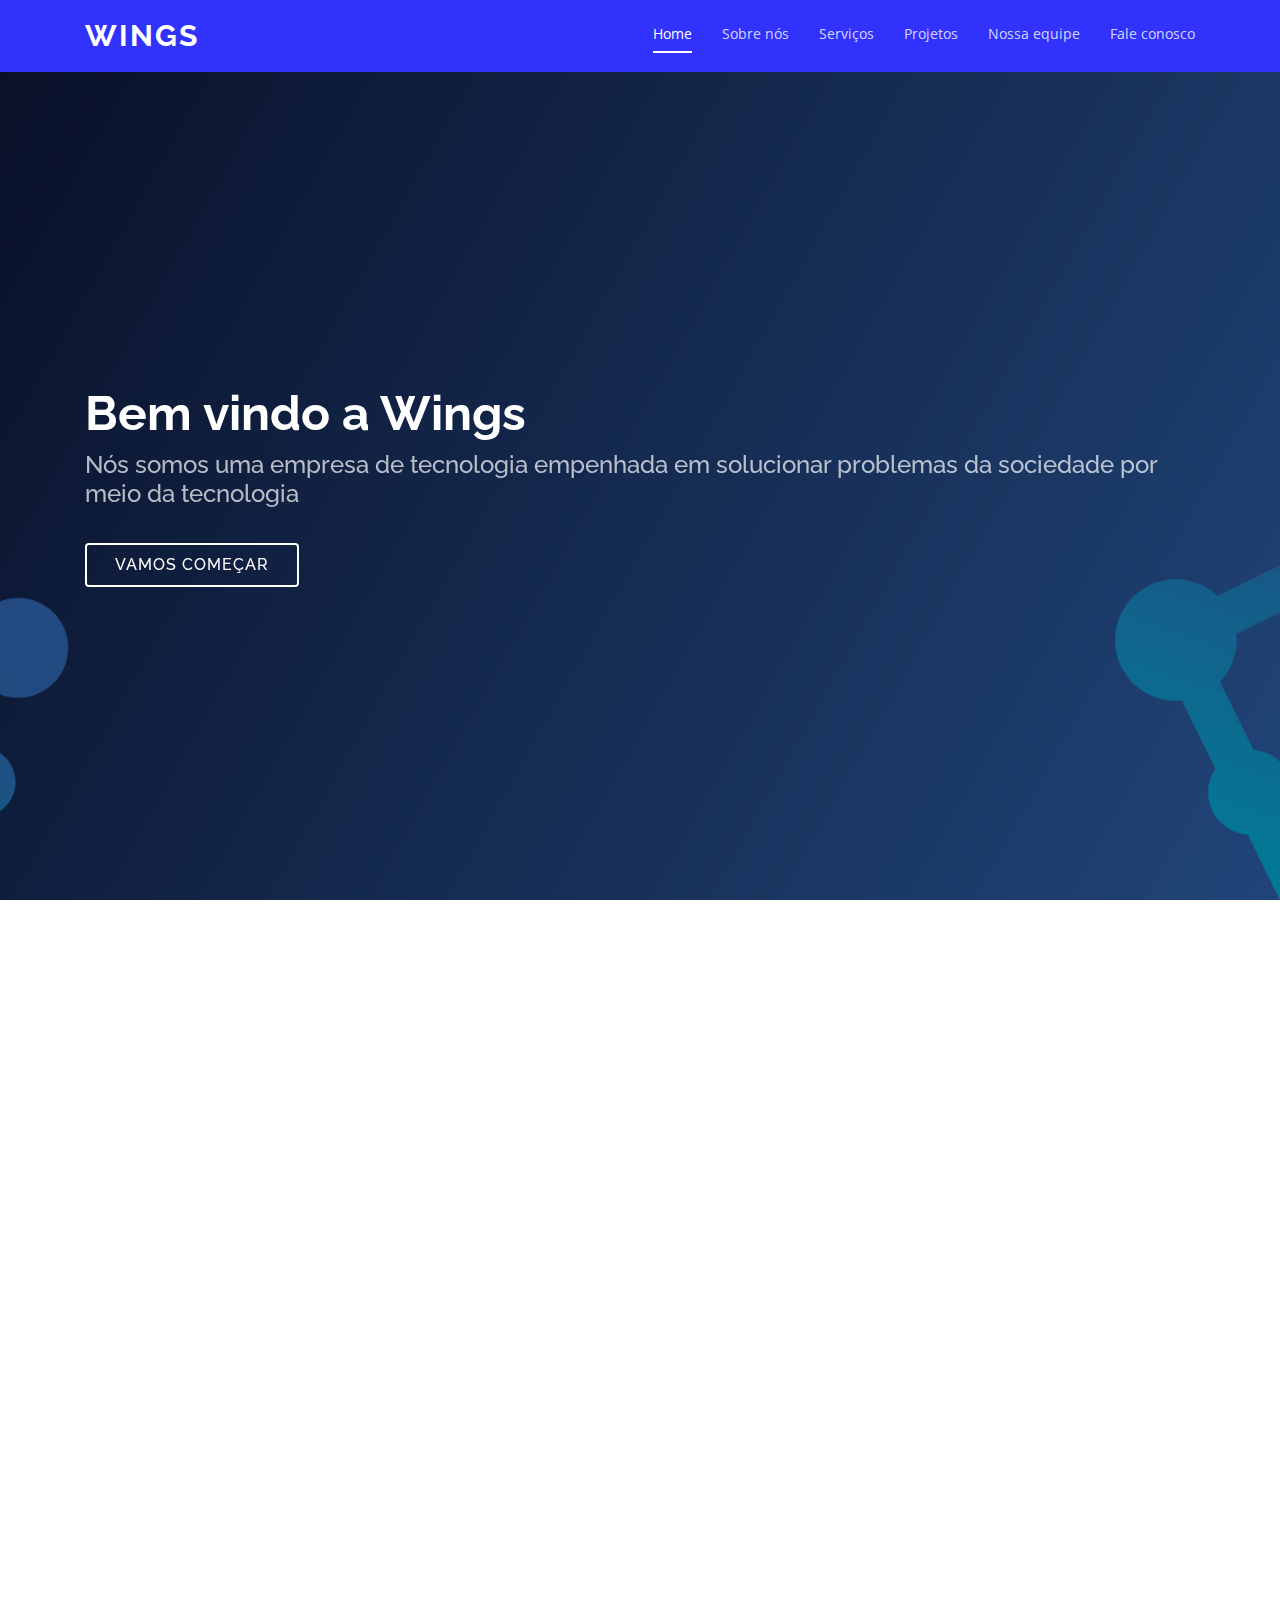
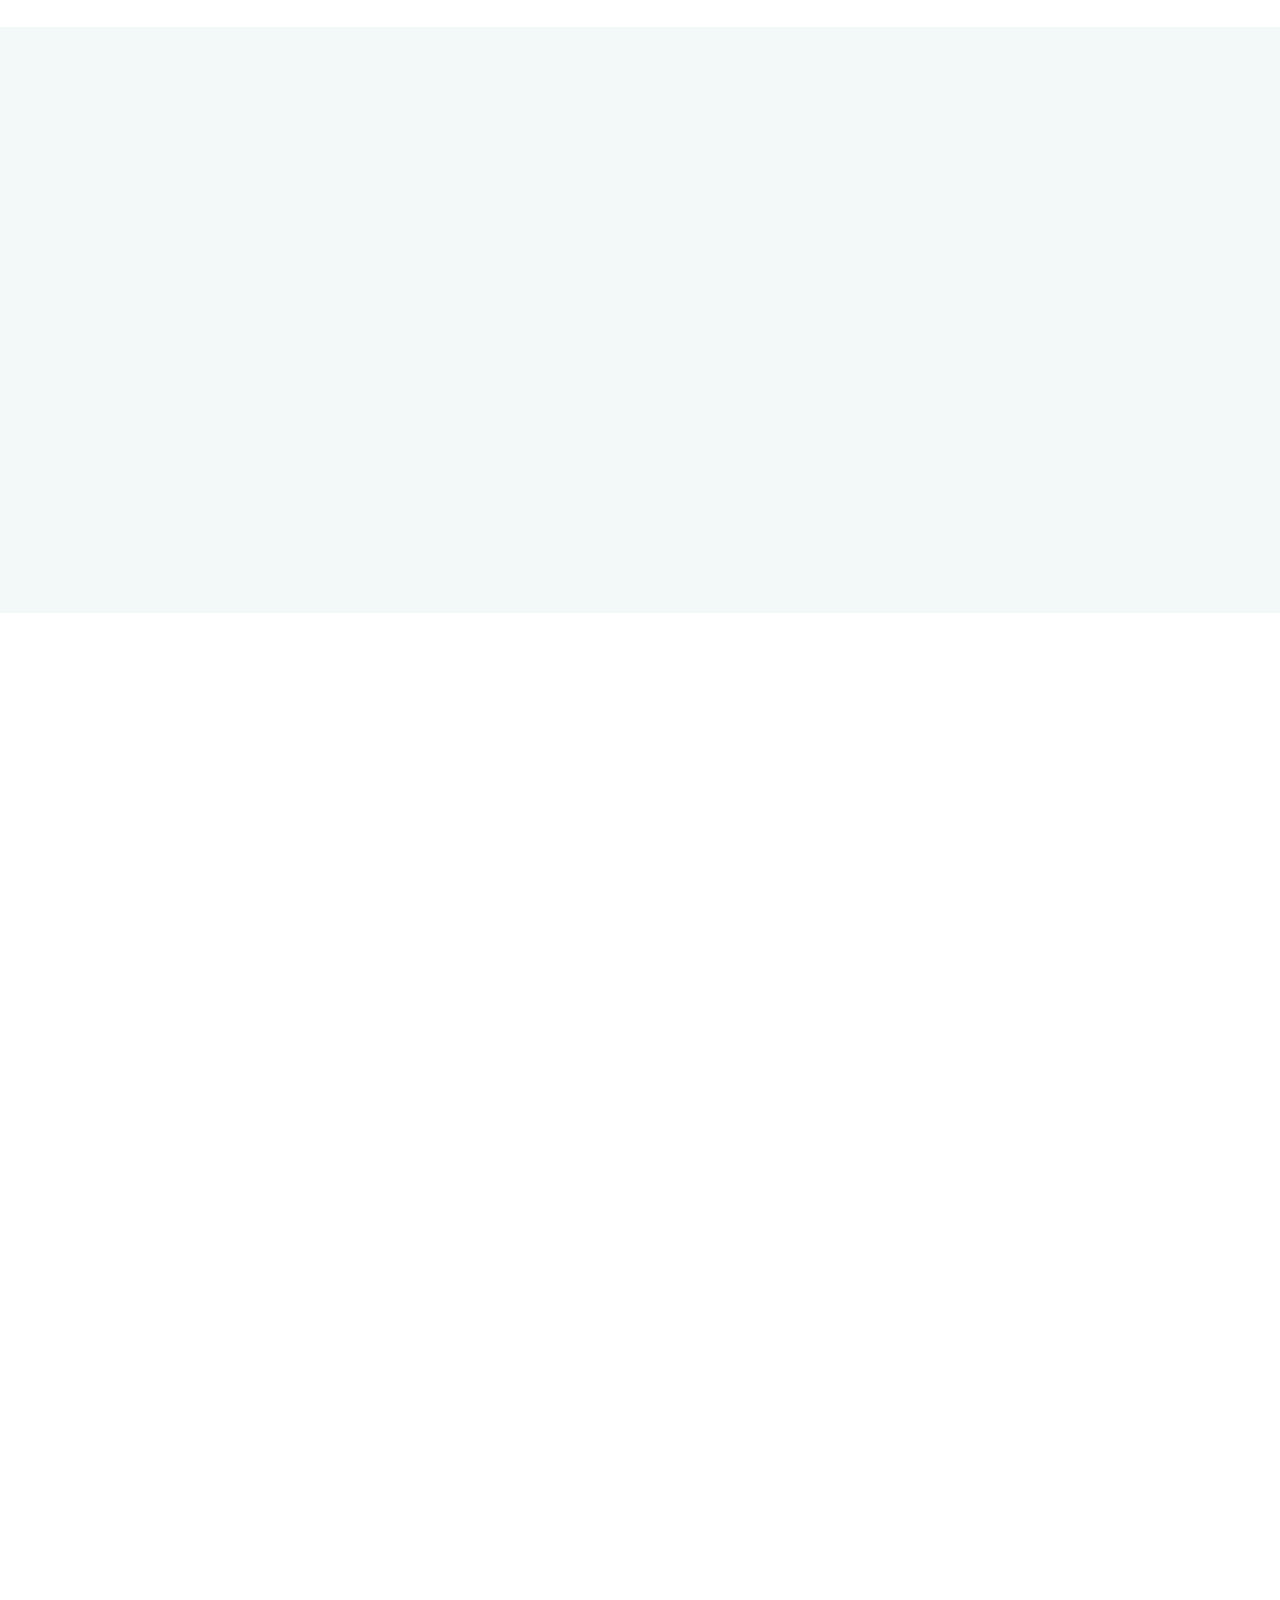
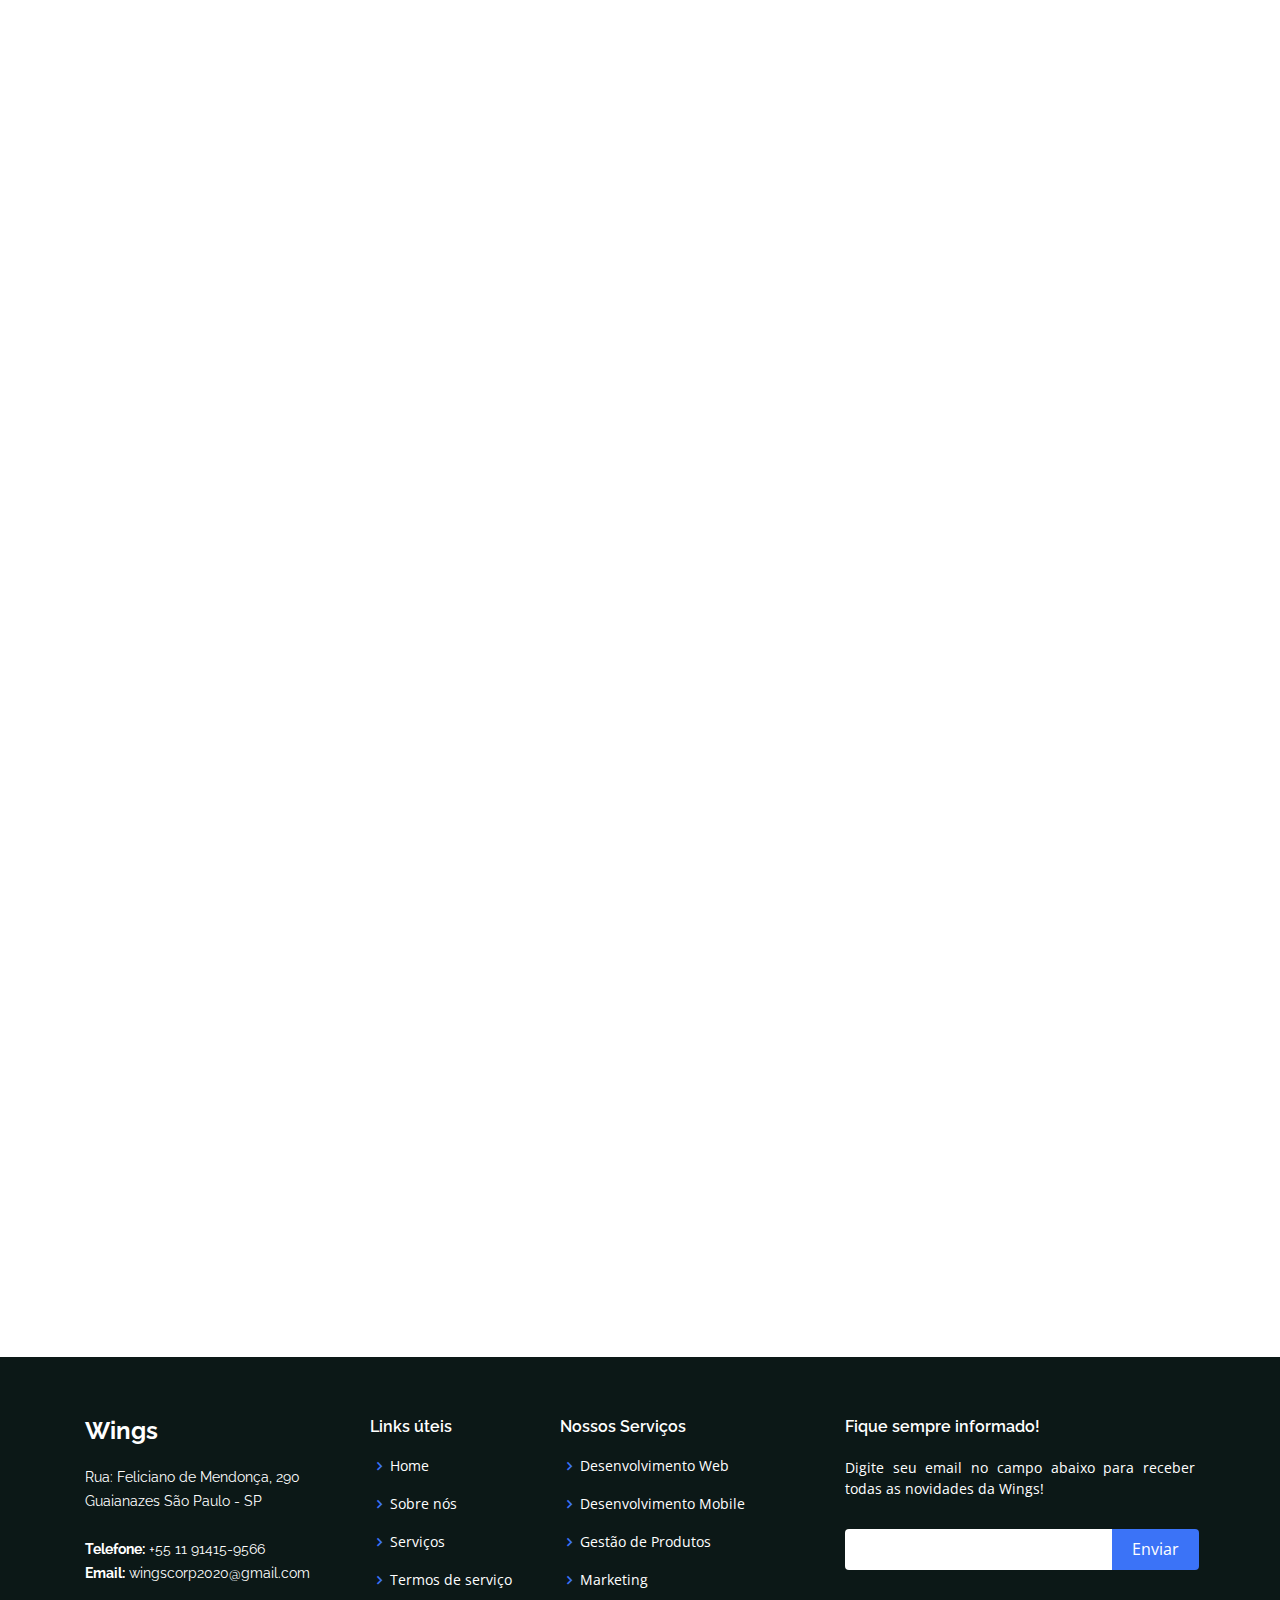
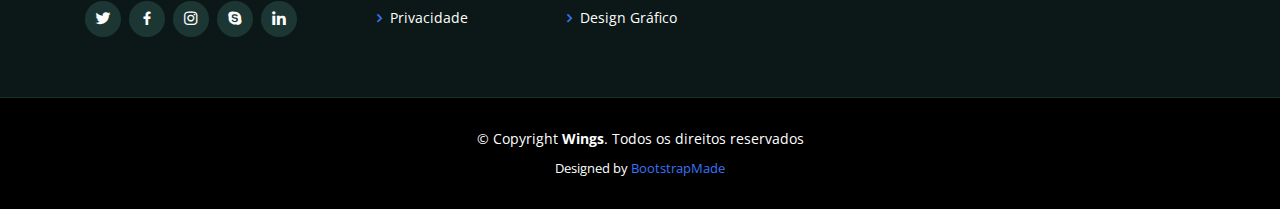
<file: Wings/index.html>
<!DOCTYPE html>
<html lang="pt-br">
  <head>
    <meta charset="utf-8">
    <meta content="width=device-width, initial-scale=1.0" name="viewport">

    <title>Wings</title>
    <meta content="" name="descriptison">
    <meta content="" name="keywords">

    <!-- Favicons -->
    <link href="assets/img/pegasusssssss.png" rel="icon">
    <link href="assets/img/apple-touch-icon.png" rel="apple-touch-icon">

    <!-- Google Fonts -->
    <link href="https://fonts.googleapis.com/css?family=Open+Sans:300,300i,400,400i,600,600i,700,700i|Raleway:300,300i,400,400i,500,500i,600,600i,700,700i|Poppins:300,300i,400,400i,500,500i,600,600i,700,700i" rel="stylesheet">

    <!-- Vendor CSS Files -->
    <link href="assets/vendor/bootstrap/css/bootstrap.min.css" rel="stylesheet">
    <link href="assets/vendor/icofont/icofont.min.css" rel="stylesheet">
    <link href="assets/vendor/boxicons/css/boxicons.min.css" rel="stylesheet">
    <link href="assets/vendor/owl.carousel/assets/owl.carousel.min.css" rel="stylesheet">
    <link href="assets/vendor/venobox/venobox.css" rel="stylesheet">
    <link href="assets/vendor/aos/aos.css" rel="stylesheet">

    <!-- Template Main CSS File -->
    <link href="assets/css/style.css" rel="stylesheet">

    <!-- =======================================================
    * Template Name: Maxim - v2.2.0
    * Template URL: https://bootstrapmade.com/maxim-free-onepage-bootstrap-theme/
    * Author: BootstrapMade.com
    * License: https://bootstrapmade.com/license/
    ======================================================== -->
  </head>

  <body>

    <!-- ======= Header ======= -->
    <header id="header" class="fixed-top">
      <div class="container d-flex">

        <div class="logo mr-auto">
          <h1 class="text-light"><a href="index.html">Wings</a></h1>
          <!-- Uncomment below if you prefer to use an image logo -->
          <!-- <a href="index.html"><img src="assets/img/logo.png" alt="" class="img-fluid"></a>-->
        </div>

        <nav class="nav-menu d-none d-lg-block">
          <ul>
            <li class="active"><a href="index.html">Home</a></li>
            <li><a href="#about">Sobre nós</a></li>
            <li><a href="#services">Serviços</a></li>
            <li><a href="#projects">Projetos</a></li>
            <li><a href="#team">Nossa equipe</a></li>
            <li><a href="#contact">Fale conosco</a></li>

          </ul>
        </nav><!-- .nav-menu -->

      </div>
    </header><!-- End Header -->

    <!-- ======= Hero Section ======= -->
    <section id="hero" class="d-flex flex-column justify-content-center align-items-center">
      <div class="container text-center text-md-left" data-aos="fade-up">
        <h1>Bem vindo a Wings</h1>
        <h2>Nós somos uma empresa de tecnologia empenhada em solucionar problemas da sociedade por meio da tecnologia</h2>
        <a href="#about" class="btn-get-started scrollto">Vamos Começar</a>
      </div>
    </section><!-- End Hero -->

    <main id="main">

      <!-- ======= About Section ======= -->
      <section id="about" class="about">
        <div class="container">

          <div class="row">
            <div class="col-xl-6 col-lg-7 align-self-center text-center" data-aos="fade-right">
              <img src="assets/img/logoletrapegasus.png" class="img-fluid" alt="">
            </div>
            <div class="col-xl-6 col-lg-5 pt-5 pt-lg-0">
              <h3 data-aos="fade-up">Conheça mais sobre a Wings</h3>
              <p data-aos="fade-up"></p>
              </p>
              <div class="icon-box" data-aos="fade-up">
                <i>
                  <svg width="1em" height="1em" viewBox="0 0 16 16" class="bi bi-layout-text-sidebar-reverse" fill="currentColor" xmlns="http://www.w3.org/2000/svg">
                    <path fill-rule="evenodd" d="M2 1h12a1 1 0 0 1 1 1v12a1 1 0 0 1-1 1H2a1 1 0 0 1-1-1V2a1 1 0 0 1 1-1zm12-1a2 2 0 0 1 2 2v12a2 2 0 0 1-2 2H2a2 2 0 0 1-2-2V2a2 2 0 0 1 2-2h12z"/>
                    <path fill-rule="evenodd" d="M5 15V1H4v14h1zm8-11.5a.5.5 0 0 0-.5-.5h-5a.5.5 0 0 0 0 1h5a.5.5 0 0 0 .5-.5zm0 3a.5.5 0 0 0-.5-.5h-5a.5.5 0 0 0 0 1h5a.5.5 0 0 0 .5-.5zm0 3a.5.5 0 0 0-.5-.5h-5a.5.5 0 0 0 0 1h5a.5.5 0 0 0 .5-.5zm0 3a.5.5 0 0 0-.5-.5h-5a.5.5 0 0 0 0 1h5a.5.5 0 0 0 .5-.5z"/>
                  </svg>
                </i>
                <h4>Qual é a nossa misão quanto empresa?</h4>
                <p>Criar e desenvolver soluções com agilidade e alta qualidade por meio da tecnologia, com a finalidade de superar as expectativas de nossos clientes, 
                  garantindo mais credibilidade, confiança, e excelência no mercado por um custo favorável de acordo com a necessidade de produção.</p>
              </div>

              <div class="icon-box" data-aos="fade-up" data-aos-delay="100">
                <i>
                  <svg width="1em" height="1em" viewBox="0 0 16 16" class="bi bi-eye-fill" fill="#3b73f7" xmlns="http://www.w3.org/2000/svg">
                    <path d="M10.5 8a2.5 2.5 0 1 1-5 0 2.5 2.5 0 0 1 5 0z"/>
                    <path fill-rule="evenodd" d="M0 8s3-5.5 8-5.5S16 8 16 8s-3 5.5-8 5.5S0 8 0 8zm8 3.5a3.5 3.5 0 1 0 0-7 3.5 3.5 0 0 0 0 7z"/>
                  </svg>
                </i>
                
                <h4>Qual é a nossa visão para o futuro?</h4>
                <p>A Wings tem o foco de se tornar uma empresa de referência no ramo da informática, sempre trazendo inovações para seus produtos, atualizando-os com as mais novas tecnologias.</p>
              </div>

              <div class="icon-box" data-aos="fade-up" data-aos-delay="200">
                <i>
                  <svg width="1em" height="1em" viewBox="0 0 16 16" class="bi bi-gem" fill="currentColor" xmlns="http://www.w3.org/2000/svg">
                    <path fill-rule="evenodd" d="M3.1.7a.5.5 0 0 1 .4-.2h9a.5.5 0 0 1 .4.2l2.976 3.974c.149.185.156.45.01.644L8.4 15.3a.5.5 0 0 1-.8 0L.1 5.3a.5.5 0 0 1 0-.6l3-4zm11.386 3.785l-1.806-2.41-.776 2.413 2.582-.003zm-3.633.004l.961-2.989H4.186l.963 2.995 5.704-.006zM5.47 5.495l5.062-.005L8 13.366 5.47 5.495zm-1.371-.999l-.78-2.422-1.818 2.425 2.598-.003zM1.499 5.5l2.92-.003 2.193 6.82L1.5 5.5zm7.889 6.817l2.194-6.828 2.929-.003-5.123 6.831z"/>
                  </svg>
                </i>
                <h4>Quais são os nossos valores?</h4>
                <p>A empresa se preocupa sempre em proporcionar o melhor atendimento a seus clientes, dando-lhes suporte sempre que necessário, assim como a seus funcionários, em ambas as situações, a Wings trata-os com respeito, sempre se colocando no lugar de seus clientes e funcionários, se importando de verdade com as necessidades de todos que a ela recorrem.</p>
              </div>

            </div>
          </div>

        </div>
      </section><!-- End About Section -->

      <!-- ======= Services Section ======= -->
      <section id="services" class="services section-bg">
        <div class="container">

          <div class="section-title" data-aos="fade-up">
            <h2>Serviços</h2>
            <p>Conheça alguns dos serviços prestados por nossa empresa</p>
          </div>

          <div class="row justify-content-center d-flex flex-row">
            <div class="col-md-6 col-lg-3 d-flex align-items-stretch mb-5 mb-lg-0" data-aos="fade-up">
              <div class="icon-box icon-box-pink">
                <div class="icon">
                  <i>
                    <svg width="1em" height="1em" viewBox="0 0 16 16" class="bi bi-phone" fill="currentColor" xmlns="http://www.w3.org/2000/svg">
                      <path fill-rule="evenodd" d="M11 1H5a1 1 0 0 0-1 1v12a1 1 0 0 0 1 1h6a1 1 0 0 0 1-1V2a1 1 0 0 0-1-1zM5 0a2 2 0 0 0-2 2v12a2 2 0 0 0 2 2h6a2 2 0 0 0 2-2V2a2 2 0 0 0-2-2H5z"/>
                      <path fill-rule="evenodd" d="M8 14a1 1 0 1 0 0-2 1 1 0 0 0 0 2z"/>
                    </svg>
                  </i>
                </div>
                <br>
                <h4 class="title">Desenvolvimento Mobile</h4>
                <p class="description">Nós desenvolvemos aplicativos mobile, de maneira simples e de fácil compreensão</p>
              </div>
            </div>

            <div class="col-md-6 col-lg-3 d-flex align-items-stretch mb-5 mb-lg-0" data-aos="fade-up" data-aos-delay="100">
              <div class="icon-box icon-box-cyan">
                <div class="icon">
                  <i>
                    <svg width="1em" height="1em" viewBox="0 0 16 16" class="bi bi-laptop" fill="currentColor" xmlns="http://www.w3.org/2000/svg">
                      <path fill-rule="evenodd" d="M13.5 3h-11a.5.5 0 0 0-.5.5V11h12V3.5a.5.5 0 0 0-.5-.5zm-11-1A1.5 1.5 0 0 0 1 3.5V12h14V3.5A1.5 1.5 0 0 0 13.5 2h-11z"/>
                      <path d="M0 12h16v.5a1.5 1.5 0 0 1-1.5 1.5h-13A1.5 1.5 0 0 1 0 12.5V12z"/>
                    </svg>
                  </i>
                </div>
                <br>
                <h4 class="title">Desenvolvimento Web</h4>
                <p class="description">Os sites produzidos pela nossa empresa são completamente responsivos, com designs incríveis</p>
              </div>
            </div>

            <div class="col-md-6 col-lg-3 d-flex align-items-stretch mb-5 mb-lg-0" data-aos="fade-up" data-aos-delay="200">
              <div class="icon-box icon-box-green">
                <div class="icon">
                  <i>
                    <svg width="1em" height="1em" viewBox="0 0 16 16" class="bi bi-display" fill="currentColor" xmlns="http://www.w3.org/2000/svg">
                      <path d="M5.75 13.5c.167-.333.25-.833.25-1.5h4c0 .667.083 1.167.25 1.5H11a.5.5 0 0 1 0 1H5a.5.5 0 0 1 0-1h.75z"/>
                      <path fill-rule="evenodd" d="M13.991 3H2c-.325 0-.502.078-.602.145a.758.758 0 0 0-.254.302A1.46 1.46 0 0 0 1 4.01V10c0 .325.078.502.145.602.07.105.17.188.302.254a1.464 1.464 0 0 0 .538.143L2.01 11H14c.325 0 .502-.078.602-.145a.758.758 0 0 0 .254-.302 1.464 1.464 0 0 0 .143-.538L15 9.99V4c0-.325-.078-.502-.145-.602a.757.757 0 0 0-.302-.254A1.46 1.46 0 0 0 13.99 3zM14 2H2C0 2 0 4 0 4v6c0 2 2 2 2 2h12c2 0 2-2 2-2V4c0-2-2-2-2-2z"/>
                    </svg>
                  </i>
                </div>
                <br>
                <h4 class="title">Desenvolvimento Desktop</h4>
                <p class="description">Nossos aplicativos desktop são mais leves, intuitivos e de fácil usabilidade</p>
              </div>
            </div>

          </div>
        </div>
      </section><!-- End Services Section -->

      <!-- ======= Projects Section ======= -->
      <section id="projects" class="about">
        <div class="container">

          <div class="row">
            <div class="col-xl-6 col-lg-7 align-self-center text-center" data-aos="fade-right">
              <img src="assets/img/logo_easychool-removebg-preview.png" class="img-fluid" alt="">
            </div>
            <div class="col-xl-6 col-lg-5 pt-5 pt-lg-0">
              <h3 data-aos="fade-up">Conheça um dos nossos projetos</h3>
              <p data-aos="fade-up"></p>
              </p>
              <div class="icon-box" data-aos="fade-up">
                <i>
                  <svg width="1em" height="1em" viewBox="0 0 16 16" class="bi bi-phone" fill="currentColor" xmlns="http://www.w3.org/2000/svg">
                    <path fill-rule="evenodd" d="M11 1H5a1 1 0 0 0-1 1v12a1 1 0 0 0 1 1h6a1 1 0 0 0 1-1V2a1 1 0 0 0-1-1zM5 0a2 2 0 0 0-2 2v12a2 2 0 0 0 2 2h6a2 2 0 0 0 2-2V2a2 2 0 0 0-2-2H5z"/>
                    <path fill-rule="evenodd" d="M8 14a1 1 0 1 0 0-2 1 1 0 0 0 0 2z"/>
                  </svg>
                </i>
                
                <h4>Um pouco sobre o projeto Easychool</h4>
                <p>Esse projeto é o primeiro feito pela empresa, onde ele tem como objetivo divulgar as vagas disponíveis nas escolas públicas, para assim, preencher a lacuna dessas informações, podendo facilitar a vida de milhares de brasileiros.</p>
              </div>

              <div class="icon-box" data-aos="fade-up" data-aos-delay="100">
                <i>
                  <svg width="1em" height="1em" viewBox="0 0 16 16" class="bi bi-calendar-event" fill="currentColor" xmlns="http://www.w3.org/2000/svg">
                    <path fill-rule="evenodd" d="M1 4v10a1 1 0 0 0 1 1h12a1 1 0 0 0 1-1V4H1zm1-3a2 2 0 0 0-2 2v11a2 2 0 0 0 2 2h12a2 2 0 0 0 2-2V3a2 2 0 0 0-2-2H2z"/>
                    <path fill-rule="evenodd" d="M3.5 0a.5.5 0 0 1 .5.5V1a.5.5 0 0 1-1 0V.5a.5.5 0 0 1 .5-.5zm9 0a.5.5 0 0 1 .5.5V1a.5.5 0 0 1-1 0V.5a.5.5 0 0 1 .5-.5z"/>
                    <rect width="2" height="2" x="11" y="6" rx=".5"/>
                  </svg>
                </i>

                <p>Os usuários poderão marcar um dia e horário para ir na escola que tiver a vaga de sua necessidade.</p>
              </div>

              <div class="icon-box" data-aos="fade-up" data-aos-delay="200">
                <i>
                  <svg width="1em" height="1em" viewBox="0 0 16 16" class="bi bi-clock" fill="currentColor" xmlns="http://www.w3.org/2000/svg">
                    <path fill-rule="evenodd" d="M8 15A7 7 0 1 0 8 1a7 7 0 0 0 0 14zm8-7A8 8 0 1 1 0 8a8 8 0 0 1 16 0z"/>
                    <path fill-rule="evenodd" d="M7.5 3a.5.5 0 0 1 .5.5v5.21l3.248 1.856a.5.5 0 0 1-.496.868l-3.5-2A.5.5 0 0 1 7 9V3.5a.5.5 0 0 1 .5-.5z"/>
                  </svg>
                </i>
                
                <p>Fazendo com que o tempo dos pais e responsáveis por crianças e adolescentes não percam tempo na fila somente para descobrir quais vagas estão disponíveis, fazendo-os ir na escola no dia e hora marcada, na escola que tiver a vaga, economizando assim, o tempo dessas pessoas.</p>
              </div>

            </div>
          </div>

        </div>
      </section><!-- End About Section -->

      <!-- ======= Team Section ======= -->
      <section id="team" class="team">
        <div class="container">

          <div class="section-title" data-aos="fade-up">
            <h2>Nossa Equipe</h2>
            <p>Conheça as pessoas que fizeram e fazem tudo isso acontecer</p>
          </div>

          <div class="row">
            <div class="col-xl-3 col-lg-4 col-md-6" data-aos="fade-up">
              <div class="member">
                <img src="assets/img/team/Gih-final.jpg" class="img-fluid" alt="">
                <div class="member-info">
                  <div class="member-info-content">
                    <h4>Giovanna Souza</h4>
                    <span>Gerente de Projetos</span>
                  </div>
                  <div class="social">
                    <a href="https://twitter.com/Giovann46865941" target="_blank"><i class="icofont-twitter"></i></a>
                    <a href="https://www.facebook.com/profile.php?id=100007356279883" target="_blank"><i class="icofont-facebook"></i></a>
                    <a href="https://www.instagram.com/giovaninha_forever/" target="_blank"><i class="icofont-instagram"></i></a>
                    <a href="https://www.linkedin.com/in/giovanna-souza-70bbb41b4/" target="_blank"><i class="icofont-linkedin"></i></a>
                  </div>
                </div>
              </div>
            </div>

            <div class="col-xl-3 col-lg-4 col-md-6" data-aos="fade-up" data-aos-delay="100">
              <div class="member">
                <img src="assets/img/team/Cardozo.jpg" class="img-fluid" alt="">
                <div class="member-info">
                  <div class="member-info-content">
                    <h4>Gustavo Cardozo</h4>
                    <span>Programador</span>
                  </div>
                  <div class="social">
                    <a href="#" target="_blank"><i class="icofont-twitter"></i></a>
                    <a href="https://www.facebook.com/cardozo1007" target="_blank"><i class="icofont-facebook"></i></a>
                    <a href="https://www.instagram.com/gustta.cardozo/" target="_blank"><i class="icofont-instagram"></i></a>
                    <a href="#"><i class="icofont-linkedin" target="_blank"></i></a>
                  </div>
                </div>
              </div>
            </div>

            <div class="col-xl-3 col-lg-4 col-md-6" data-aos="fade-up" data-aos-delay="200">
              <div class="member">
                <img src="assets/img/team/Iries.jpg" class="img-fluid" alt="">
                <div class="member-info">
                  <div class="member-info-content">
                    <h4>Fatima Iris</h4>
                    <span>Desenvolvedora Web</span>
                  </div>
                  <div class="social">
                    <a href="#" target="_blank"><i class="icofont-twitter"></i></a>
                    <a href="https://www.facebook.com/fatima.irissilvabezerra" target="_blank"><i class="icofont-facebook"></i></a>
                    <a href="#" target="_blank"><i class="icofont-instagram"></i></a>
                    <a href="#" target="_blank"><i class="icofont-linkedin"></i></a>
                  </div>
                </div>
              </div>
            </div>
          </div>

          <div class="row">
            <div class="col-xl-3 col-lg-4 col-md-6" data-aos="fade-up" data-aos-delay="300">
              <div class="member">
                <!--<img src="" class="img-fluid" alt="">
                <div class="member-info">
                  <div class="member-info-content">
                    <h4></h4>
                    <span></span>
                  </div>-->
                  <!--<div class="social">
                    <a href="#" target="_blank"><i class="icofont-twitter"></i></a>
                    <a href="https://www.facebook.com/profile.php?id=100011641307476" target="_blank"><i class="icofont-facebook"></i></a>
                    <a href="https://www.instagram.com/moniquevitoria1207/" target="_blank"><i class="icofont-instagram"></i></a>
                    <a href="#" target="_blank"><i class="icofont-linkedin"></i></a>
                  </div>-->
                <!--</div>-->
              </div>
            </div>

            <div class="col-xl-3 col-lg-4 col-md-6" data-aos="fade-up" data-aos-delay="400">
              <div class="member">
                <img src="assets/img/team/Chico.jpg" class="img-fluid" alt="">
                <div class="member-info">
                  <div class="member-info-content">
                    <h4>Francisco Caique</h4>
                    <span>DBA</span>
                  </div>
                  <div class="social">
                    <a href="#" target="_blank"><i class="icofont-twitter"></i></a>
                    <a href="#" target="_blank"><i class="icofont-facebook"></i></a>
                    <a href="https://www.instagram.com/kaique.gurgel.9/?hl=pt-br" target="_blank"><i class="icofont-instagram"></i></a>
                    <a href="#" target="_blank"><i class="icofont-linkedin"></i></a>
                  </div>
                </div>
              </div>
            </div>
              
            <div class="col-xl-3 col-lg-4 col-md-6" data-aos="fade-up" data-aos-delay="500">
              <div class="member">
                <!--<img src="assets/img/team/Fer.jpg" class="img-fluid" alt="">
                <div class="member-info">
                  <div class="member-info-content">
                    <h4>Fernando Rabello</h4>
                    <span>Designer</span>
                  </div>
                  <div class="social">
                    <a href="#" target="_blank"><i class="icofont-twitter"></i></a>
                    <a href="#" target="_blank"><i class="icofont-facebook"></i></a>
                    <a href="#" target="_blank"><i class="icofont-instagram"></i></a>
                    <a href="#" target="_blank"><i class="icofont-linkedin"></i></a>
                  </div>
                </div>-->
              </div>
            </div>
          </div>
        </div>
      </section><!-- End Team Section -->

      <!-- ======= Contact Section ======= -->
      <section id="contact" class="contact">
        <div class="container">

          <div class="section-title" data-aos="fade-up">
            <h2>Fale conosco</h2>
            <p>Mande uma mensagem para nos ajudar a melhoras nossos serviços e atendimentos, ficamos felizem quando você realiza seu feedback</p>
          </div>

          <div class="row no-gutters justify-content-center" data-aos="fade-up">

            <div class="col-lg-5 d-flex align-items-stretch">
              <div class="info">
                <div class="address">
                  <i class="icofont-google-map"></i>
                  <h4>Onde nos encontrar:</h4>
                  <p>Rua: Feliciano de Mendonça, 290 - Guaianazes São Paulo - SP</p>
                </div>

                <div class="email mt-4">
                  <i class="icofont-envelope"></i>
                  <h4>Email:</h4>
                  <p>wingscorp2020@gmail.com</p>
                </div>

                <div class="phone mt-4">
                  <i class="icofont-phone"></i>
                  <h4>Call:</h4>
                  <p>+55 11 91415-9566</p>
                </div>

              </div>

            </div>

            <div class="col-lg-5 d-flex align-items-stretch">
              <iframe style="border:0; width: 100%; height: 270px;" src="https://www.google.com/maps/embed?pb=!1m18!1m12!1m3!1d3657.4280269444757!2d-46.4018616845307!3d-23.55306606717218!2m3!1f0!2f0!3f0!3m2!1i1024!2i768!4f13.1!3m3!1m2!1s0x94ce65086cafaf55%3A0xf7da96815e7611da!2sETEC%20de%20Guaianazes!5e0!3m2!1spt-BR!2sbr!4v1597257201098!5m2!1spt-BR!2sbr" frameborder="0" allowfullscreen></iframe>
            </div>

          </div>

          <div class="row mt-5 justify-content-center" data-aos="fade-up">
            <div class="col-lg-10">
              <form action="forms/contact.php" method="post" role="form" class="php-email-form">
                <div class="form-row">
                  <div class="col-md-6 form-group">
                    <input type="text" name="name" class="form-control" id="name" placeholder="Digite seu nome" data-rule="minlen:4" data-msg="Por favor, coloque um nome com mais de 4 caracteres" />
                    <div class="validate"></div>
                  </div>
                  <div class="col-md-6 form-group">
                    <input type="email" class="form-control" name="email" id="email" placeholder="Digite seu email" data-rule="email" data-msg="Por favor, coloque um email valido" />
                    <div class="validate"></div>
                  </div>
                </div>
                <div class="form-group">
                  <input type="text" class="form-control" name="subject" id="subject" placeholder="Título da mensagem" data-rule="minlen:4" data-msg="Por favor, coloque um título com mais de 8 caracteres" />
                  <div class="validate"></div>
                </div>
                <div class="form-group">
                  <textarea class="form-control" name="message" rows="5" data-rule="required" data-msg="Por favor, escreva uma mensagem clara e objetiva" placeholder="Escreva sua mensagem aqui!"></textarea>
                  <div class="validate"></div>
                </div>
                <div class="mb-3">
                  <div class="loading">Carregando</div>
                  <div class="error-message"></div>
                  <div class="sent-message">Sua mensagem foi enviado com sucesso. Obrigada!</div>
                </div>
                <div class="text-center"><button type="submit">Enviar</button></div>
              </form>
            </div>

          </div>

        </div>
      </section><!-- End Contact Section -->

    </main><!-- End #main -->

    <!-- ======= Footer ======= -->
    <footer id="footer">
      <div class="footer-top">
        <div class="container">
          <div class="row">

            <div class="col-lg-3 col-md-6">
              <div class="footer-info">
                <h3>Wings</h3>
                <p>
                  Rua: Feliciano de Mendonça, 290<br>
                  Guaianazes São Paulo - SP<br><br>
                  <strong>Telefone:</strong> +55 11 91415-9566<br>
                  <strong>Email:</strong> wingscorp2020@gmail.com<br>
                </p>
                <div class="social-links mt-3">
                  <a href="#" class="twitter"><i class="bx bxl-twitter"></i></a>
                  <a href="#" class="facebook"><i class="bx bxl-facebook"></i></a>
                  <a href="#" class="instagram"><i class="bx bxl-instagram"></i></a>
                  <a href="#" class="google-plus"><i class="bx bxl-skype"></i></a>
                  <a href="#" class="linkedin"><i class="bx bxl-linkedin"></i></a>
                </div>
              </div>
            </div>

            <div class="col-lg-2 col-md-6 footer-links">
              <h4>Links úteis</h4>
              <ul>
                <li><i class="bx bx-chevron-right"></i> <a href="index.html">Home</a></li>
                <li><i class="bx bx-chevron-right"></i> <a href="#about">Sobre nós</a></li>
                <li><i class="bx bx-chevron-right"></i> <a href="#services">Serviços</a></li>
                <li><i class="bx bx-chevron-right"></i> <a href="#">Termos de serviço</a></li>
                <li><i class="bx bx-chevron-right"></i> <a href="#">Privacidade</a></li>
              </ul>
            </div>

            <div class="col-lg-3 col-md-6 footer-links">
              <h4>Nossos Serviços</h4>
              <ul>
                <li><i class="bx bx-chevron-right"></i> <a href="#">Desenvolvimento Web</a></li>
                <li><i class="bx bx-chevron-right"></i> <a href="#">Desenvolvimento Mobile</a></li>
                <li><i class="bx bx-chevron-right"></i> <a href="#">Gestão de Produtos</a></li>
                <li><i class="bx bx-chevron-right"></i> <a href="#">Marketing</a></li>
                <li><i class="bx bx-chevron-right"></i> <a href="#">Design Gráfico</a></li>
              </ul>
            </div>

            <div class="col-lg-4 col-md-6 footer-newsletter">
              <h4>Fique sempre informado!</h4>
              <p>Digite seu email no campo abaixo para receber todas as novidades da Wings!</p>
              <form action="" method="post">
                <input type="email" name="email"><input type="submit" value="Enviar">
              </form>

            </div>

          </div>
        </div>
      </div>

      <div class="container">
        <div class="copyright">
          &copy; Copyright <strong><span>Wings</span></strong>. Todos os direitos reservados
        </div>
        <div class="credits">
          <!-- All the links in the footer should remain intact. -->
          <!-- You can delete the links only if you purchased the pro version. -->
          <!-- Licensing information: https://bootstrapmade.com/license/ -->
          <!-- Purchase the pro version with working PHP/AJAX contact form: https://bootstrapmade.com/maxim-free-onepage-bootstrap-theme/ -->
          Designed by <a href="https://bootstrapmade.com/">BootstrapMade</a>
        </div>
      </div>
    </footer><!-- End Footer -->

    <a href="#" class="back-to-top"><i class="icofont-simple-up"></i></a>

    <!-- Vendor JS Files -->
    <script src="assets/vendor/jquery/jquery.min.js"></script>
    <script src="assets/vendor/bootstrap/js/bootstrap.bundle.min.js"></script>
    <script src="assets/vendor/jquery.easing/jquery.easing.min.js"></script>
    <script src="assets/vendor/php-email-form/validate.js"></script>
    <script src="assets/vendor/owl.carousel/owl.carousel.min.js"></script>
    <script src="assets/vendor/isotope-layout/isotope.pkgd.min.js"></script>
    <script src="assets/vendor/venobox/venobox.min.js"></script>
    <script src="assets/vendor/aos/aos.js"></script>

    <!-- Template Main JS File -->
    <script src="assets/js/main.js"></script>

  </body>
</html>
</file>
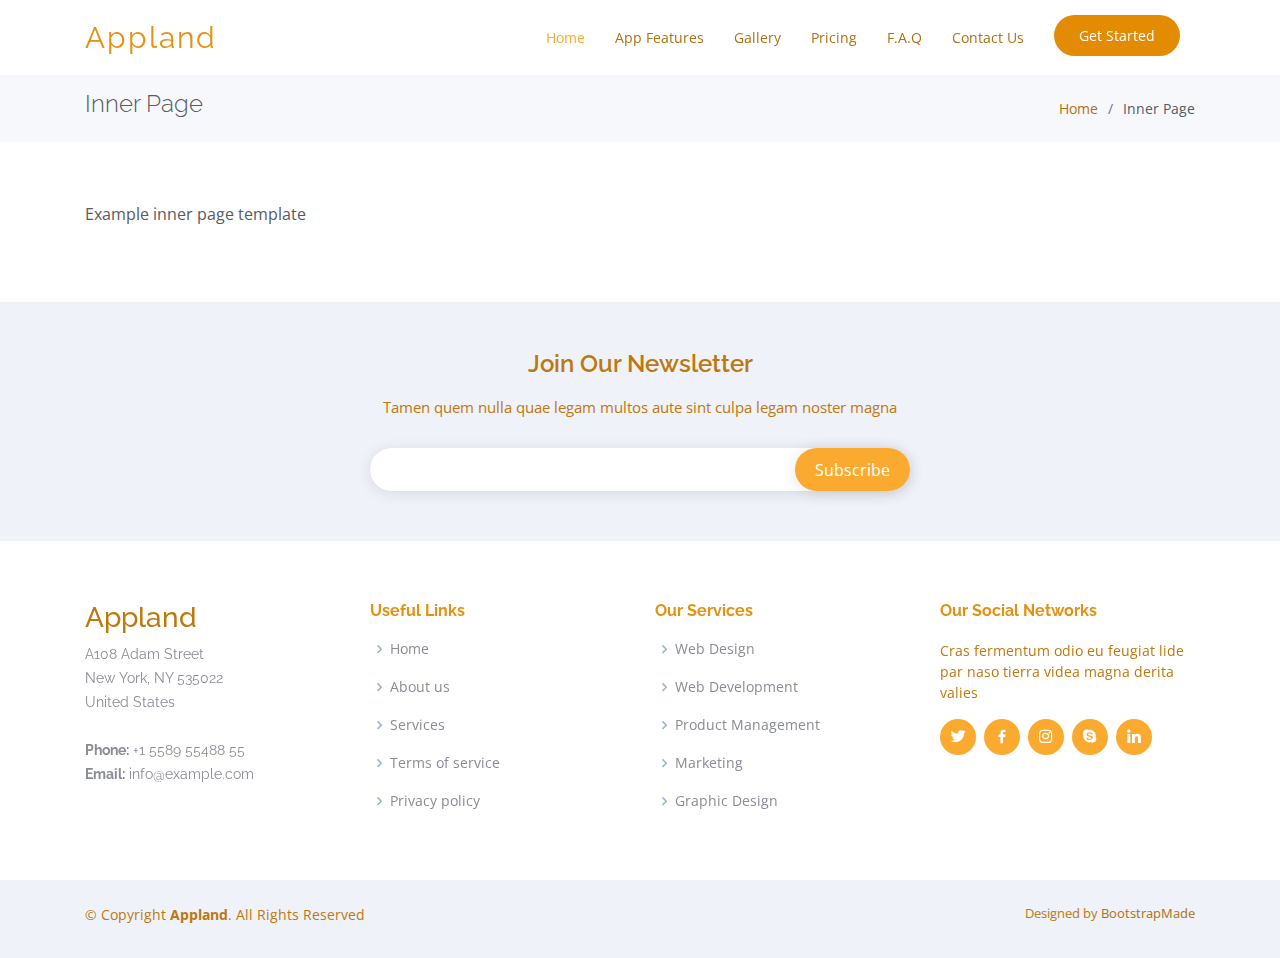
<file: Easychool-Site/inner-page.html>
<!DOCTYPE html>
<html lang="en">

<head>
  <meta charset="utf-8">
  <meta content="width=device-width, initial-scale=1.0" name="viewport">

  <title>Inner Page - Appland Bootstrap Template</title>
  <meta content="" name="descriptison">
  <meta content="" name="keywords">

  <!-- Favicons -->
  <link href="assets/img/favicon.png" rel="icon">
  <link href="assets/img/apple-touch-icon.png" rel="apple-touch-icon">

  <!-- Google Fonts -->
  <link href="https://fonts.googleapis.com/css?family=Open+Sans:300,300i,400,400i,600,600i,700,700i|Raleway:300,300i,400,400i,500,500i,600,600i,700,700i|Poppins:300,300i,400,400i,500,500i,600,600i,700,700i" rel="stylesheet">

  <!-- Vendor CSS Files -->
  <link href="assets/vendor/bootstrap/css/bootstrap.min.css" rel="stylesheet">
  <link href="assets/vendor/icofont/icofont.min.css" rel="stylesheet">
  <link href="assets/vendor/boxicons/css/boxicons.min.css" rel="stylesheet">
  <link href="assets/vendor/owl.carousel/assets/owl.carousel.min.css" rel="stylesheet">
  <link href="assets/vendor/venobox/venobox.css" rel="stylesheet">
  <link href="assets/vendor/aos/aos.css" rel="stylesheet">

  <!-- Template Main CSS File -->
  <link href="assets/css/style.css" rel="stylesheet">

  <!-- =======================================================
  * Template Name: Appland - v2.2.0
  * Template URL: https://bootstrapmade.com/free-bootstrap-app-landing-page-template/
  * Author: BootstrapMade.com
  * License: https://bootstrapmade.com/license/
  ======================================================== -->
</head>

<body>

  <!-- ======= Header ======= -->
  <header id="header" class="fixed-top ">
    <div class="container d-flex align-items-center">

      <div class="logo mr-auto">
        <h1 class="text-light"><a href="index.html">Appland</a></h1>
        <!-- Uncomment below if you prefer to use an image logo -->
        <!-- <a href="index.html"><img src="assets/img/logo.png" alt="" class="img-fluid"></a>-->
      </div>

      <nav class="nav-menu d-none d-lg-block">
        <ul>
          <li class="active"><a href="index.html">Home</a></li>
          <li><a href="#features">App Features</a></li>
          <li><a href="#gallery">Gallery</a></li>
          <li><a href="#pricing">Pricing</a></li>
          <li><a href="#faq">F.A.Q</a></li>
          <li><a href="#contact">Contact Us</a></li>

          <li class="get-started"><a href="#features">Get Started</a></li>
        </ul>
      </nav><!-- .nav-menu -->

    </div>
  </header><!-- End Header -->

  <main id="main">

    <!-- ======= Breadcrumbs Section ======= -->
    <section class="breadcrumbs">
      <div class="container">

        <div class="d-flex justify-content-between align-items-center">
          <h2>Inner Page</h2>
          <ol>
            <li><a href="index.html">Home</a></li>
            <li>Inner Page</li>
          </ol>
        </div>

      </div>
    </section><!-- End Breadcrumbs Section -->

    <section class="inner-page">
      <div class="container">
        <p>
          Example inner page template
        </p>
      </div>
    </section>

  </main><!-- End #main -->

  <!-- ======= Footer ======= -->
  <footer id="footer">

    <div class="footer-newsletter" data-aos="fade-up">
      <div class="container">
        <div class="row justify-content-center">
          <div class="col-lg-6">
            <h4>Join Our Newsletter</h4>
            <p>Tamen quem nulla quae legam multos aute sint culpa legam noster magna</p>
            <form action="" method="post">
              <input type="email" name="email"><input type="submit" value="Subscribe">
            </form>
          </div>
        </div>
      </div>
    </div>

    <div class="footer-top">
      <div class="container">
        <div class="row">

          <div class="col-lg-3 col-md-6 footer-contact" data-aos="fade-up">
            <h3>Appland</h3>
            <p>
              A108 Adam Street <br>
              New York, NY 535022<br>
              United States <br><br>
              <strong>Phone:</strong> +1 5589 55488 55<br>
              <strong>Email:</strong> info@example.com<br>
            </p>
          </div>

          <div class="col-lg-3 col-md-6 footer-links" data-aos="fade-up" data-aos-delay="100">
            <h4>Useful Links</h4>
            <ul>
              <li><i class="bx bx-chevron-right"></i> <a href="#">Home</a></li>
              <li><i class="bx bx-chevron-right"></i> <a href="#">About us</a></li>
              <li><i class="bx bx-chevron-right"></i> <a href="#">Services</a></li>
              <li><i class="bx bx-chevron-right"></i> <a href="#">Terms of service</a></li>
              <li><i class="bx bx-chevron-right"></i> <a href="#">Privacy policy</a></li>
            </ul>
          </div>

          <div class="col-lg-3 col-md-6 footer-links" data-aos="fade-up" data-aos-delay="200">
            <h4>Our Services</h4>
            <ul>
              <li><i class="bx bx-chevron-right"></i> <a href="#">Web Design</a></li>
              <li><i class="bx bx-chevron-right"></i> <a href="#">Web Development</a></li>
              <li><i class="bx bx-chevron-right"></i> <a href="#">Product Management</a></li>
              <li><i class="bx bx-chevron-right"></i> <a href="#">Marketing</a></li>
              <li><i class="bx bx-chevron-right"></i> <a href="#">Graphic Design</a></li>
            </ul>
          </div>

          <div class="col-lg-3 col-md-6 footer-links" data-aos="fade-up" data-aos-delay="300">
            <h4>Our Social Networks</h4>
            <p>Cras fermentum odio eu feugiat lide par naso tierra videa magna derita valies</p>
            <div class="social-links mt-3">
              <a href="#" class="twitter"><i class="bx bxl-twitter"></i></a>
              <a href="#" class="facebook"><i class="bx bxl-facebook"></i></a>
              <a href="#" class="instagram"><i class="bx bxl-instagram"></i></a>
              <a href="#" class="google-plus"><i class="bx bxl-skype"></i></a>
              <a href="#" class="linkedin"><i class="bx bxl-linkedin"></i></a>
            </div>
          </div>

        </div>
      </div>
    </div>

    <div class="container py-4">
      <div class="copyright">
        &copy; Copyright <strong><span>Appland</span></strong>. All Rights Reserved
      </div>
      <div class="credits">
        <!-- All the links in the footer should remain intact. -->
        <!-- You can delete the links only if you purchased the pro version. -->
        <!-- Licensing information: https://bootstrapmade.com/license/ -->
        <!-- Purchase the pro version with working PHP/AJAX contact form: https://bootstrapmade.com/free-bootstrap-app-landing-page-template/ -->
        Designed by <a href="https://bootstrapmade.com/">BootstrapMade</a>
      </div>
    </div>
  </footer><!-- End Footer -->

  <a href="#" class="back-to-top"><i class="icofont-simple-up"></i></a>

  <!-- Vendor JS Files -->
  <script src="assets/vendor/jquery/jquery.min.js"></script>
  <script src="assets/vendor/bootstrap/js/bootstrap.bundle.min.js"></script>
  <script src="assets/vendor/jquery.easing/jquery.easing.min.js"></script>
  <script src="assets/vendor/php-email-form/validate.js"></script>
  <script src="assets/vendor/owl.carousel/owl.carousel.min.js"></script>
  <script src="assets/vendor/venobox/venobox.min.js"></script>
  <script src="assets/vendor/aos/aos.js"></script>

  <!-- Template Main JS File -->
  <script src="assets/js/main.js"></script>

</body>

</html>
</file>
<file: Wings/assets/vendor/venobox/venobox.css>
/* ------ venobox.css --------*/
.vbox-overlay *, .vbox-overlay *:before, .vbox-overlay *:after{
    -webkit-backface-visibility: hidden;
    -webkit-box-sizing:border-box;
    -moz-box-sizing:border-box;
    box-sizing:border-box;
}
.vbox-overlay * { 
    -webkit-backface-visibility: visible;
    backface-visibility: visible;
}
.vbox-overlay{
    display: -webkit-flex;
    display: flex;
    -webkit-flex-direction: column;
    flex-direction: column;
    -webkit-justify-content: center;
    justify-content: center;
    -webkit-align-items: center;
    align-items: center;
    position: fixed;
    left: 0;
    top: 0;
    bottom: 0;
    right: 0;
    z-index: 999999;
}

/* ----- navigation ----- */
.vbox-title{
    width: 100%;
    height: 40px;
    float: left;
    text-align: center;
    line-height: 28px;
    font-size: 12px;
    padding: 6px 50px;
    overflow: hidden;
    position: fixed;
    display: none;
    left: 0;
    z-index: 89;
}
.vbox-close{
    cursor: pointer;
    position: fixed;
    top: -1px;
    right: 0;
    width: 50px;
    height: 40px;
    padding: 6px;
    display: block;
    background-position:10px center;
    overflow: hidden;
    font-size: 24px;
    line-height: 1;
    text-align: center;
    z-index: 99;
}
.vbox-left{
    cursor: pointer;
    position: fixed;
    left: 0;
    height: 40px;
    overflow: hidden;
    line-height: 28px;
    font-size: 12px;
    z-index: 99;
    display: flex;
    align-items:center;
}
.vbox-num{
    display: inline-block;
    margin: 6px 0 6px 15px;
}
/* ----- Social share ----- */
.vbox-share{
    line-height: 28px;
    font-size: 12px;
    overflow: hidden;
    position: fixed;
    left: 0;
    z-index: 98;
    display: flex;
    align-items:center;
    justify-content: center;
    width: 100%;
    text-align: center;
}
.vbox-share svg{
    max-height: 28px;
    width: 28px;
    z-index: 10;
    margin-left: 12px;
    margin-top: 6px;
    margin-bottom: 6px;
    vertical-align: middle;
}


/* ----- navigation ARROWS ----- */
.vbox-next, .vbox-prev{
    position: fixed;
    top: 50%;
    margin-top: -15px;
    overflow: hidden;
    cursor: pointer;
    display: block;
    width: 45px;
    height: 45px;
    z-index: 99;
}
.vbox-next span, .vbox-prev span{
    position: relative;
    width: 20px;
    height: 20px;
    border: 2px solid transparent;
    border-top-color: #B6B6B6;
    border-right-color: #B6B6B6;
    text-indent: -100px;
    position: absolute;
    top: 8px;
    display: block;
}
.vbox-prev{
    left: 15px;
}
.vbox-next{
    right: 15px;
}
.vbox-prev span{
    left: 10px;
    -ms-transform: rotate(-135deg);
    -webkit-transform: rotate(-135deg);
    transform: rotate(-135deg);
}
.vbox-next span{
    -ms-transform: rotate(45deg);
    -webkit-transform: rotate(45deg);
    transform: rotate(45deg);
    right: 10px;
}
/* ------- inline window ------ */
.vbox-inline{
    width: 420px;
    height: 315px;
    height: 70vh;
    padding: 10px;
    background: #fff;
    margin: 0 auto;
    overflow: auto;
    text-align: left;
}
/* ------- Video & iFrames window ------ */
.venoframe{
    max-width: 100%;
    width: 100%;
    border: none;
    width: 100%;
    height: 260px;
    height: 70vh;
}
.venoframe.vbvid{
    height: 260px;
}
@media (min-width: 768px) {
    .venoframe, .vbox-inline{
        width: 90%;
        height: 360px;
        height: 70vh;
    }
    .venoframe.vbvid{
        width: 640px;
        height: 360px;
    }
}
@media (min-width: 992px) {
    .venoframe, .vbox-inline{
        max-width: 1200px;
        width: 80%;
        height: 540px;
        height: 70vh;
    }
    .venoframe.vbvid{
        width: 960px;
        height: 540px;
    }
}
/* 
Please do NOT edit this part! 
or at least read this note: http://i.imgur.com/7C0ws9e.gif
*/
.vbox-open{
    overflow: hidden;
}
.vbox-container{
    position: absolute;
    left: 0;
    right: 0;
    top: 0;
    bottom: 0;
    overflow-x: hidden;
    overflow-y: scroll;
    overflow-scrolling: touch;
    -webkit-overflow-scrolling: touch;
    z-index: 20;
    max-height: 100%;

}

.vbox-content{
    text-align: center;
    float: left;
    width: 100%;
    position: relative;
    overflow: hidden;
    padding: 20px 4%;
}
.vbox-container img{
    max-width: 100%;
    height: auto;
}
.vbox-figlio{
    box-shadow: 0 0 12px rgba(0,0,0,0.19), 0 6px 6px rgba(0,0,0,0.23);
    max-width: 100%;
    text-align: initial;
}
img.vbox-figlio{
    -webkit-user-select: none;
-khtml-user-select: none;
-moz-user-select: none;
-o-user-select: none;
user-select: none;
}
.vbox-content.swipe-left{
    margin-left: -200px !important;
}
.vbox-content.swipe-right{
    margin-left: 200px !important;
}
.vbox-animated{
    webkit-transition: margin 300ms ease-out;
    transition: margin 300ms ease-out;
}

/* ---------- preloader ----------
 * SPINKIT 
 * http://tobiasahlin.com/spinkit/
-------------------------------- */
.sk-double-bounce,.sk-rotating-plane{width:40px;height:40px;margin:40px auto}.sk-rotating-plane{background-color:#333;-webkit-animation:sk-rotatePlane 1.2s infinite ease-in-out;animation:sk-rotatePlane 1.2s infinite ease-in-out}@-webkit-keyframes sk-rotatePlane{0%{-webkit-transform:perspective(120px) rotateX(0) rotateY(0);transform:perspective(120px) rotateX(0) rotateY(0)}50%{-webkit-transform:perspective(120px) rotateX(-180.1deg) rotateY(0);transform:perspective(120px) rotateX(-180.1deg) rotateY(0)}100%{-webkit-transform:perspective(120px) rotateX(-180deg) rotateY(-179.9deg);transform:perspective(120px) rotateX(-180deg) rotateY(-179.9deg)}}@keyframes sk-rotatePlane{0%{-webkit-transform:perspective(120px) rotateX(0) rotateY(0);transform:perspective(120px) rotateX(0) rotateY(0)}50%{-webkit-transform:perspective(120px) rotateX(-180.1deg) rotateY(0);transform:perspective(120px) rotateX(-180.1deg) rotateY(0)}100%{-webkit-transform:perspective(120px) rotateX(-180deg) rotateY(-179.9deg);transform:perspective(120px) rotateX(-180deg) rotateY(-179.9deg)}}.sk-double-bounce{position:relative}.sk-double-bounce .sk-child{width:100%;height:100%;border-radius:50%;background-color:#333;opacity:.6;position:absolute;top:0;left:0;-webkit-animation:sk-doubleBounce 2s infinite ease-in-out;animation:sk-doubleBounce 2s infinite ease-in-out}.sk-chasing-dots .sk-child,.sk-spinner-pulse,.sk-three-bounce .sk-child{background-color:#333;border-radius:100%}.sk-double-bounce .sk-double-bounce2{-webkit-animation-delay:-1s;animation-delay:-1s}@-webkit-keyframes sk-doubleBounce{0%,100%{-webkit-transform:scale(0);transform:scale(0)}50%{-webkit-transform:scale(1);transform:scale(1)}}@keyframes sk-doubleBounce{0%,100%{-webkit-transform:scale(0);transform:scale(0)}50%{-webkit-transform:scale(1);transform:scale(1)}}.sk-wave{margin:40px auto;width:50px;height:40px;text-align:center;font-size:10px}.sk-wave .sk-rect{background-color:#333;height:100%;width:6px;display:inline-block;-webkit-animation:sk-waveStretchDelay 1.2s infinite ease-in-out;animation:sk-waveStretchDelay 1.2s infinite ease-in-out}.sk-wave .sk-rect1{-webkit-animation-delay:-1.2s;animation-delay:-1.2s}.sk-wave .sk-rect2{-webkit-animation-delay:-1.1s;animation-delay:-1.1s}.sk-wave .sk-rect3{-webkit-animation-delay:-1s;animation-delay:-1s}.sk-wave .sk-rect4{-webkit-animation-delay:-.9s;animation-delay:-.9s}.sk-wave .sk-rect5{-webkit-animation-delay:-.8s;animation-delay:-.8s}@-webkit-keyframes sk-waveStretchDelay{0%,100%,40%{-webkit-transform:scaleY(.4);transform:scaleY(.4)}20%{-webkit-transform:scaleY(1);transform:scaleY(1)}}@keyframes sk-waveStretchDelay{0%,100%,40%{-webkit-transform:scaleY(.4);transform:scaleY(.4)}20%{-webkit-transform:scaleY(1);transform:scaleY(1)}}.sk-wandering-cubes{margin:40px auto;width:40px;height:40px;position:relative}.sk-wandering-cubes .sk-cube{background-color:#333;width:10px;height:10px;position:absolute;top:0;left:0;-webkit-animation:sk-wanderingCube 1.8s ease-in-out -1.8s infinite both;animation:sk-wanderingCube 1.8s ease-in-out -1.8s infinite both}.sk-chasing-dots,.sk-spinner-pulse{width:40px;height:40px;margin:40px auto}.sk-wandering-cubes .sk-cube2{-webkit-animation-delay:-.9s;animation-delay:-.9s}@-webkit-keyframes sk-wanderingCube{0%{-webkit-transform:rotate(0);transform:rotate(0)}25%{-webkit-transform:translateX(30px) rotate(-90deg) scale(.5);transform:translateX(30px) rotate(-90deg) scale(.5)}50%{-webkit-transform:translateX(30px) translateY(30px) rotate(-179deg);transform:translateX(30px) translateY(30px) rotate(-179deg)}50.1%{-webkit-transform:translateX(30px) translateY(30px) rotate(-180deg);transform:translateX(30px) translateY(30px) rotate(-180deg)}75%{-webkit-transform:translateX(0) translateY(30px) rotate(-270deg) scale(.5);transform:translateX(0) translateY(30px) rotate(-270deg) scale(.5)}100%{-webkit-transform:rotate(-360deg);transform:rotate(-360deg)}}@keyframes sk-wanderingCube{0%{-webkit-transform:rotate(0);transform:rotate(0)}25%{-webkit-transform:translateX(30px) rotate(-90deg) scale(.5);transform:translateX(30px) rotate(-90deg) scale(.5)}50%{-webkit-transform:translateX(30px) translateY(30px) rotate(-179deg);transform:translateX(30px) translateY(30px) rotate(-179deg)}50.1%{-webkit-transform:translateX(30px) translateY(30px) rotate(-180deg);transform:translateX(30px) translateY(30px) rotate(-180deg)}75%{-webkit-transform:translateX(0) translateY(30px) rotate(-270deg) scale(.5);transform:translateX(0) translateY(30px) rotate(-270deg) scale(.5)}100%{-webkit-transform:rotate(-360deg);transform:rotate(-360deg)}}.sk-spinner-pulse{-webkit-animation:sk-pulseScaleOut 1s infinite ease-in-out;animation:sk-pulseScaleOut 1s infinite ease-in-out}@-webkit-keyframes sk-pulseScaleOut{0%{-webkit-transform:scale(0);transform:scale(0)}100%{-webkit-transform:scale(1);transform:scale(1);opacity:0}}@keyframes sk-pulseScaleOut{0%{-webkit-transform:scale(0);transform:scale(0)}100%{-webkit-transform:scale(1);transform:scale(1);opacity:0}}.sk-chasing-dots{position:relative;text-align:center;-webkit-animation:sk-chasingDotsRotate 2s infinite linear;animation:sk-chasingDotsRotate 2s infinite linear}.sk-chasing-dots .sk-child{width:60%;height:60%;display:inline-block;position:absolute;top:0;-webkit-animation:sk-chasingDotsBounce 2s infinite ease-in-out;animation:sk-chasingDotsBounce 2s infinite ease-in-out}.sk-chasing-dots .sk-dot2{top:auto;bottom:0;-webkit-animation-delay:-1s;animation-delay:-1s}@-webkit-keyframes sk-chasingDotsRotate{100%{-webkit-transform:rotate(360deg);transform:rotate(360deg)}}@keyframes sk-chasingDotsRotate{100%{-webkit-transform:rotate(360deg);transform:rotate(360deg)}}@-webkit-keyframes sk-chasingDotsBounce{0%,100%{-webkit-transform:scale(0);transform:scale(0)}50%{-webkit-transform:scale(1);transform:scale(1)}}@keyframes sk-chasingDotsBounce{0%,100%{-webkit-transform:scale(0);transform:scale(0)}50%{-webkit-transform:scale(1);transform:scale(1)}}.sk-three-bounce{margin:40px auto;width:80px;text-align:center}.sk-three-bounce .sk-child{width:20px;height:20px;display:inline-block;-webkit-animation:sk-three-bounce 1.4s ease-in-out 0s infinite both;animation:sk-three-bounce 1.4s ease-in-out 0s infinite both}.sk-circle .sk-child:before,.sk-fading-circle .sk-circle:before{display:block;border-radius:100%;content:'';background-color:#333}.sk-three-bounce .sk-bounce1{-webkit-animation-delay:-.32s;animation-delay:-.32s}.sk-three-bounce .sk-bounce2{-webkit-animation-delay:-.16s;animation-delay:-.16s}@-webkit-keyframes sk-three-bounce{0%,100%,80%{-webkit-transform:scale(0);transform:scale(0)}40%{-webkit-transform:scale(1);transform:scale(1)}}@keyframes sk-three-bounce{0%,100%,80%{-webkit-transform:scale(0);transform:scale(0)}40%{-webkit-transform:scale(1);transform:scale(1)}}.sk-circle{margin:40px auto;width:40px;height:40px;position:relative}.sk-circle .sk-child{width:100%;height:100%;position:absolute;left:0;top:0}.sk-circle .sk-child:before{margin:0 auto;width:15%;height:15%;-webkit-animation:sk-circleBounceDelay 1.2s infinite ease-in-out both;animation:sk-circleBounceDelay 1.2s infinite ease-in-out both}.sk-circle .sk-circle2{-webkit-transform:rotate(30deg);-ms-transform:rotate(30deg);transform:rotate(30deg)}.sk-circle .sk-circle3{-webkit-transform:rotate(60deg);-ms-transform:rotate(60deg);transform:rotate(60deg)}.sk-circle .sk-circle4{-webkit-transform:rotate(90deg);-ms-transform:rotate(90deg);transform:rotate(90deg)}.sk-circle .sk-circle5{-webkit-transform:rotate(120deg);-ms-transform:rotate(120deg);transform:rotate(120deg)}.sk-circle .sk-circle6{-webkit-transform:rotate(150deg);-ms-transform:rotate(150deg);transform:rotate(150deg)}.sk-circle .sk-circle7{-webkit-transform:rotate(180deg);-ms-transform:rotate(180deg);transform:rotate(180deg)}.sk-circle .sk-circle8{-webkit-transform:rotate(210deg);-ms-transform:rotate(210deg);transform:rotate(210deg)}.sk-circle .sk-circle9{-webkit-transform:rotate(240deg);-ms-transform:rotate(240deg);transform:rotate(240deg)}.sk-circle .sk-circle10{-webkit-transform:rotate(270deg);-ms-transform:rotate(270deg);transform:rotate(270deg)}.sk-circle .sk-circle11{-webkit-transform:rotate(300deg);-ms-transform:rotate(300deg);transform:rotate(300deg)}.sk-circle .sk-circle12{-webkit-transform:rotate(330deg);-ms-transform:rotate(330deg);transform:rotate(330deg)}.sk-circle .sk-circle2:before{-webkit-animation-delay:-1.1s;animation-delay:-1.1s}.sk-circle .sk-circle3:before{-webkit-animation-delay:-1s;animation-delay:-1s}.sk-circle .sk-circle4:before{-webkit-animation-delay:-.9s;animation-delay:-.9s}.sk-circle .sk-circle5:before{-webkit-animation-delay:-.8s;animation-delay:-.8s}.sk-circle .sk-circle6:before{-webkit-animation-delay:-.7s;animation-delay:-.7s}.sk-circle .sk-circle7:before{-webkit-animation-delay:-.6s;animation-delay:-.6s}.sk-circle .sk-circle8:before{-webkit-animation-delay:-.5s;animation-delay:-.5s}.sk-circle .sk-circle9:before{-webkit-animation-delay:-.4s;animation-delay:-.4s}.sk-circle .sk-circle10:before{-webkit-animation-delay:-.3s;animation-delay:-.3s}.sk-circle .sk-circle11:before{-webkit-animation-delay:-.2s;animation-delay:-.2s}.sk-circle .sk-circle12:before{-webkit-animation-delay:-.1s;animation-delay:-.1s}@-webkit-keyframes sk-circleBounceDelay{0%,100%,80%{-webkit-transform:scale(0);transform:scale(0)}40%{-webkit-transform:scale(1);transform:scale(1)}}@keyframes sk-circleBounceDelay{0%,100%,80%{-webkit-transform:scale(0);transform:scale(0)}40%{-webkit-transform:scale(1);transform:scale(1)}}.sk-cube-grid{width:40px;height:40px;margin:40px auto}.sk-cube-grid .sk-cube{width:33.33%;height:33.33%;background-color:#333;float:left;-webkit-animation:sk-cubeGridScaleDelay 1.3s infinite ease-in-out;animation:sk-cubeGridScaleDelay 1.3s infinite ease-in-out}.sk-cube-grid .sk-cube1{-webkit-animation-delay:.2s;animation-delay:.2s}.sk-cube-grid .sk-cube2{-webkit-animation-delay:.3s;animation-delay:.3s}.sk-cube-grid .sk-cube3{-webkit-animation-delay:.4s;animation-delay:.4s}.sk-cube-grid .sk-cube4{-webkit-animation-delay:.1s;animation-delay:.1s}.sk-cube-grid .sk-cube5{-webkit-animation-delay:.2s;animation-delay:.2s}.sk-cube-grid .sk-cube6{-webkit-animation-delay:.3s;animation-delay:.3s}.sk-cube-grid .sk-cube7{-webkit-animation-delay:0ms;animation-delay:0ms}.sk-cube-grid .sk-cube8{-webkit-animation-delay:.1s;animation-delay:.1s}.sk-cube-grid .sk-cube9{-webkit-animation-delay:.2s;animation-delay:.2s}@-webkit-keyframes sk-cubeGridScaleDelay{0%,100%,70%{-webkit-transform:scale3D(1,1,1);transform:scale3D(1,1,1)}35%{-webkit-transform:scale3D(0,0,1);transform:scale3D(0,0,1)}}@keyframes sk-cubeGridScaleDelay{0%,100%,70%{-webkit-transform:scale3D(1,1,1);transform:scale3D(1,1,1)}35%{-webkit-transform:scale3D(0,0,1);transform:scale3D(0,0,1)}}.sk-fading-circle{margin:40px auto;width:40px;height:40px;position:relative}.sk-fading-circle .sk-circle{width:100%;height:100%;position:absolute;left:0;top:0}.sk-fading-circle .sk-circle:before{margin:0 auto;width:15%;height:15%;-webkit-animation:sk-circleFadeDelay 1.2s infinite ease-in-out both;animation:sk-circleFadeDelay 1.2s infinite ease-in-out both}.sk-fading-circle .sk-circle2{-webkit-transform:rotate(30deg);-ms-transform:rotate(30deg);transform:rotate(30deg)}.sk-fading-circle .sk-circle3{-webkit-transform:rotate(60deg);-ms-transform:rotate(60deg);transform:rotate(60deg)}.sk-fading-circle .sk-circle4{-webkit-transform:rotate(90deg);-ms-transform:rotate(90deg);transform:rotate(90deg)}.sk-fading-circle .sk-circle5{-webkit-transform:rotate(120deg);-ms-transform:rotate(120deg);transform:rotate(120deg)}.sk-fading-circle .sk-circle6{-webkit-transform:rotate(150deg);-ms-transform:rotate(150deg);transform:rotate(150deg)}.sk-fading-circle .sk-circle7{-webkit-transform:rotate(180deg);-ms-transform:rotate(180deg);transform:rotate(180deg)}.sk-fading-circle .sk-circle8{-webkit-transform:rotate(210deg);-ms-transform:rotate(210deg);transform:rotate(210deg)}.sk-fading-circle .sk-circle9{-webkit-transform:rotate(240deg);-ms-transform:rotate(240deg);transform:rotate(240deg)}.sk-fading-circle .sk-circle10{-webkit-transform:rotate(270deg);-ms-transform:rotate(270deg);transform:rotate(270deg)}.sk-fading-circle .sk-circle11{-webkit-transform:rotate(300deg);-ms-transform:rotate(300deg);transform:rotate(300deg)}.sk-fading-circle .sk-circle12{-webkit-transform:rotate(330deg);-ms-transform:rotate(330deg);transform:rotate(330deg)}.sk-fading-circle .sk-circle2:before{-webkit-animation-delay:-1.1s;animation-delay:-1.1s}.sk-fading-circle .sk-circle3:before{-webkit-animation-delay:-1s;animation-delay:-1s}.sk-fading-circle .sk-circle4:before{-webkit-animation-delay:-.9s;animation-delay:-.9s}.sk-fading-circle .sk-circle5:before{-webkit-animation-delay:-.8s;animation-delay:-.8s}.sk-fading-circle .sk-circle6:before{-webkit-animation-delay:-.7s;animation-delay:-.7s}.sk-fading-circle .sk-circle7:before{-webkit-animation-delay:-.6s;animation-delay:-.6s}.sk-fading-circle .sk-circle8:before{-webkit-animation-delay:-.5s;animation-delay:-.5s}.sk-fading-circle .sk-circle9:before{-webkit-animation-delay:-.4s;animation-delay:-.4s}.sk-fading-circle .sk-circle10:before{-webkit-animation-delay:-.3s;animation-delay:-.3s}.sk-fading-circle .sk-circle11:before{-webkit-animation-delay:-.2s;animation-delay:-.2s}.sk-fading-circle .sk-circle12:before{-webkit-animation-delay:-.1s;animation-delay:-.1s}@-webkit-keyframes sk-circleFadeDelay{0%,100%,39%{opacity:0}40%{opacity:1}}@keyframes sk-circleFadeDelay{0%,100%,39%{opacity:0}40%{opacity:1}}.sk-folding-cube{margin:40px auto;width:40px;height:40px;position:relative;-webkit-transform:rotateZ(45deg);transform:rotateZ(45deg)}.sk-folding-cube .sk-cube{float:left;width:50%;height:50%;position:relative;-webkit-transform:scale(1.1);-ms-transform:scale(1.1);transform:scale(1.1)}.sk-folding-cube .sk-cube:before{content:'';position:absolute;top:0;left:0;width:100%;height:100%;background-color:#333;-webkit-animation:sk-foldCubeAngle 2.4s infinite linear both;animation:sk-foldCubeAngle 2.4s infinite linear both;-webkit-transform-origin:100% 100%;-ms-transform-origin:100% 100%;transform-origin:100% 100%}.sk-folding-cube .sk-cube2{-webkit-transform:scale(1.1) rotateZ(90deg);transform:scale(1.1) rotateZ(90deg)}.sk-folding-cube .sk-cube3{-webkit-transform:scale(1.1) rotateZ(180deg);transform:scale(1.1) rotateZ(180deg)}.sk-folding-cube .sk-cube4{-webkit-transform:scale(1.1) rotateZ(270deg);transform:scale(1.1) rotateZ(270deg)}.sk-folding-cube .sk-cube2:before{-webkit-animation-delay:.3s;animation-delay:.3s}.sk-folding-cube .sk-cube3:before{-webkit-animation-delay:.6s;animation-delay:.6s}.sk-folding-cube .sk-cube4:before{-webkit-animation-delay:.9s;animation-delay:.9s}@-webkit-keyframes sk-foldCubeAngle{0%,10%{-webkit-transform:perspective(140px) rotateX(-180deg);transform:perspective(140px) rotateX(-180deg);opacity:0}25%,75%{-webkit-transform:perspective(140px) rotateX(0);transform:perspective(140px) rotateX(0);opacity:1}100%,90%{-webkit-transform:perspective(140px) rotateY(180deg);transform:perspective(140px) rotateY(180deg);opacity:0}}@keyframes sk-foldCubeAngle{0%,10%{-webkit-transform:perspective(140px) rotateX(-180deg);transform:perspective(140px) rotateX(-180deg);opacity:0}25%,75%{-webkit-transform:perspective(140px) rotateX(0);transform:perspective(140px) rotateX(0);opacity:1}100%,90%{-webkit-transform:perspective(140px) rotateY(180deg);transform:perspective(140px) rotateY(180deg);opacity:0}}
</file>
<file: Easychool-Site/assets/vendor/venobox/venobox.css>
/* ------ venobox.css --------*/
.vbox-overlay *, .vbox-overlay *:before, .vbox-overlay *:after{
    -webkit-backface-visibility: hidden;
    -webkit-box-sizing:border-box;
    -moz-box-sizing:border-box;
    box-sizing:border-box;
}
.vbox-overlay * { 
    -webkit-backface-visibility: visible;
    backface-visibility: visible;
}
.vbox-overlay{
    display: -webkit-flex;
    display: flex;
    -webkit-flex-direction: column;
    flex-direction: column;
    -webkit-justify-content: center;
    justify-content: center;
    -webkit-align-items: center;
    align-items: center;
    position: fixed;
    left: 0;
    top: 0;
    bottom: 0;
    right: 0;
    z-index: 999999;
}

/* ----- navigation ----- */
.vbox-title{
    width: 100%;
    height: 40px;
    float: left;
    text-align: center;
    line-height: 28px;
    font-size: 12px;
    padding: 6px 50px;
    overflow: hidden;
    position: fixed;
    display: none;
    left: 0;
    z-index: 89;
}
.vbox-close{
    cursor: pointer;
    position: fixed;
    top: -1px;
    right: 0;
    width: 50px;
    height: 40px;
    padding: 6px;
    display: block;
    background-position:10px center;
    overflow: hidden;
    font-size: 24px;
    line-height: 1;
    text-align: center;
    z-index: 99;
}
.vbox-left{
    cursor: pointer;
    position: fixed;
    left: 0;
    height: 40px;
    overflow: hidden;
    line-height: 28px;
    font-size: 12px;
    z-index: 99;
    display: flex;
    align-items:center;
}
.vbox-num{
    display: inline-block;
    margin: 6px 0 6px 15px;
}
/* ----- Social share ----- */
.vbox-share{
    line-height: 28px;
    font-size: 12px;
    overflow: hidden;
    position: fixed;
    left: 0;
    z-index: 98;
    display: flex;
    align-items:center;
    justify-content: center;
    width: 100%;
    text-align: center;
}
.vbox-share svg{
    max-height: 28px;
    width: 28px;
    z-index: 10;
    margin-left: 12px;
    margin-top: 6px;
    margin-bottom: 6px;
    vertical-align: middle;
}


/* ----- navigation ARROWS ----- */
.vbox-next, .vbox-prev{
    position: fixed;
    top: 50%;
    margin-top: -15px;
    overflow: hidden;
    cursor: pointer;
    display: block;
    width: 45px;
    height: 45px;
    z-index: 99;
}
.vbox-next span, .vbox-prev span{
    position: relative;
    width: 20px;
    height: 20px;
    border: 2px solid transparent;
    border-top-color: #B6B6B6;
    border-right-color: #B6B6B6;
    text-indent: -100px;
    position: absolute;
    top: 8px;
    display: block;
}
.vbox-prev{
    left: 15px;
}
.vbox-next{
    right: 15px;
}
.vbox-prev span{
    left: 10px;
    -ms-transform: rotate(-135deg);
    -webkit-transform: rotate(-135deg);
    transform: rotate(-135deg);
}
.vbox-next span{
    -ms-transform: rotate(45deg);
    -webkit-transform: rotate(45deg);
    transform: rotate(45deg);
    right: 10px;
}
/* ------- inline window ------ */
.vbox-inline{
    width: 420px;
    height: 315px;
    height: 70vh;
    padding: 10px;
    background: #fff;
    margin: 0 auto;
    overflow: auto;
    text-align: left;
}
/* ------- Video & iFrames window ------ */
.venoframe{
    max-width: 100%;
    width: 100%;
    border: none;
    width: 100%;
    height: 260px;
    height: 70vh;
}
.venoframe.vbvid{
    height: 260px;
}
@media (min-width: 768px) {
    .venoframe, .vbox-inline{
        width: 90%;
        height: 360px;
        height: 70vh;
    }
    .venoframe.vbvid{
        width: 640px;
        height: 360px;
    }
}
@media (min-width: 992px) {
    .venoframe, .vbox-inline{
        max-width: 1200px;
        width: 80%;
        height: 540px;
        height: 70vh;
    }
    .venoframe.vbvid{
        width: 960px;
        height: 540px;
    }
}
/* 
Please do NOT edit this part! 
or at least read this note: http://i.imgur.com/7C0ws9e.gif
*/
.vbox-open{
    overflow: hidden;
}
.vbox-container{
    position: absolute;
    left: 0;
    right: 0;
    top: 0;
    bottom: 0;
    overflow-x: hidden;
    overflow-y: scroll;
    overflow-scrolling: touch;
    -webkit-overflow-scrolling: touch;
    z-index: 20;
    max-height: 100%;

}

.vbox-content{
    text-align: center;
    float: left;
    width: 100%;
    position: relative;
    overflow: hidden;
    padding: 20px 4%;
}
.vbox-container img{
    max-width: 100%;
    height: auto;
}
.vbox-figlio{
    box-shadow: 0 0 12px rgba(0,0,0,0.19), 0 6px 6px rgba(0,0,0,0.23);
    max-width: 100%;
    text-align: initial;
}
img.vbox-figlio{
    -webkit-user-select: none;
-khtml-user-select: none;
-moz-user-select: none;
-o-user-select: none;
user-select: none;
}
.vbox-content.swipe-left{
    margin-left: -200px !important;
}
.vbox-content.swipe-right{
    margin-left: 200px !important;
}
.vbox-animated{
    webkit-transition: margin 300ms ease-out;
    transition: margin 300ms ease-out;
}

/* ---------- preloader ----------
 * SPINKIT 
 * http://tobiasahlin.com/spinkit/
-------------------------------- */
.sk-double-bounce,.sk-rotating-plane{width:40px;height:40px;margin:40px auto}.sk-rotating-plane{background-color:#333;-webkit-animation:sk-rotatePlane 1.2s infinite ease-in-out;animation:sk-rotatePlane 1.2s infinite ease-in-out}@-webkit-keyframes sk-rotatePlane{0%{-webkit-transform:perspective(120px) rotateX(0) rotateY(0);transform:perspective(120px) rotateX(0) rotateY(0)}50%{-webkit-transform:perspective(120px) rotateX(-180.1deg) rotateY(0);transform:perspective(120px) rotateX(-180.1deg) rotateY(0)}100%{-webkit-transform:perspective(120px) rotateX(-180deg) rotateY(-179.9deg);transform:perspective(120px) rotateX(-180deg) rotateY(-179.9deg)}}@keyframes sk-rotatePlane{0%{-webkit-transform:perspective(120px) rotateX(0) rotateY(0);transform:perspective(120px) rotateX(0) rotateY(0)}50%{-webkit-transform:perspective(120px) rotateX(-180.1deg) rotateY(0);transform:perspective(120px) rotateX(-180.1deg) rotateY(0)}100%{-webkit-transform:perspective(120px) rotateX(-180deg) rotateY(-179.9deg);transform:perspective(120px) rotateX(-180deg) rotateY(-179.9deg)}}.sk-double-bounce{position:relative}.sk-double-bounce .sk-child{width:100%;height:100%;border-radius:50%;background-color:#333;opacity:.6;position:absolute;top:0;left:0;-webkit-animation:sk-doubleBounce 2s infinite ease-in-out;animation:sk-doubleBounce 2s infinite ease-in-out}.sk-chasing-dots .sk-child,.sk-spinner-pulse,.sk-three-bounce .sk-child{background-color:#333;border-radius:100%}.sk-double-bounce .sk-double-bounce2{-webkit-animation-delay:-1s;animation-delay:-1s}@-webkit-keyframes sk-doubleBounce{0%,100%{-webkit-transform:scale(0);transform:scale(0)}50%{-webkit-transform:scale(1);transform:scale(1)}}@keyframes sk-doubleBounce{0%,100%{-webkit-transform:scale(0);transform:scale(0)}50%{-webkit-transform:scale(1);transform:scale(1)}}.sk-wave{margin:40px auto;width:50px;height:40px;text-align:center;font-size:10px}.sk-wave .sk-rect{background-color:#333;height:100%;width:6px;display:inline-block;-webkit-animation:sk-waveStretchDelay 1.2s infinite ease-in-out;animation:sk-waveStretchDelay 1.2s infinite ease-in-out}.sk-wave .sk-rect1{-webkit-animation-delay:-1.2s;animation-delay:-1.2s}.sk-wave .sk-rect2{-webkit-animation-delay:-1.1s;animation-delay:-1.1s}.sk-wave .sk-rect3{-webkit-animation-delay:-1s;animation-delay:-1s}.sk-wave .sk-rect4{-webkit-animation-delay:-.9s;animation-delay:-.9s}.sk-wave .sk-rect5{-webkit-animation-delay:-.8s;animation-delay:-.8s}@-webkit-keyframes sk-waveStretchDelay{0%,100%,40%{-webkit-transform:scaleY(.4);transform:scaleY(.4)}20%{-webkit-transform:scaleY(1);transform:scaleY(1)}}@keyframes sk-waveStretchDelay{0%,100%,40%{-webkit-transform:scaleY(.4);transform:scaleY(.4)}20%{-webkit-transform:scaleY(1);transform:scaleY(1)}}.sk-wandering-cubes{margin:40px auto;width:40px;height:40px;position:relative}.sk-wandering-cubes .sk-cube{background-color:#333;width:10px;height:10px;position:absolute;top:0;left:0;-webkit-animation:sk-wanderingCube 1.8s ease-in-out -1.8s infinite both;animation:sk-wanderingCube 1.8s ease-in-out -1.8s infinite both}.sk-chasing-dots,.sk-spinner-pulse{width:40px;height:40px;margin:40px auto}.sk-wandering-cubes .sk-cube2{-webkit-animation-delay:-.9s;animation-delay:-.9s}@-webkit-keyframes sk-wanderingCube{0%{-webkit-transform:rotate(0);transform:rotate(0)}25%{-webkit-transform:translateX(30px) rotate(-90deg) scale(.5);transform:translateX(30px) rotate(-90deg) scale(.5)}50%{-webkit-transform:translateX(30px) translateY(30px) rotate(-179deg);transform:translateX(30px) translateY(30px) rotate(-179deg)}50.1%{-webkit-transform:translateX(30px) translateY(30px) rotate(-180deg);transform:translateX(30px) translateY(30px) rotate(-180deg)}75%{-webkit-transform:translateX(0) translateY(30px) rotate(-270deg) scale(.5);transform:translateX(0) translateY(30px) rotate(-270deg) scale(.5)}100%{-webkit-transform:rotate(-360deg);transform:rotate(-360deg)}}@keyframes sk-wanderingCube{0%{-webkit-transform:rotate(0);transform:rotate(0)}25%{-webkit-transform:translateX(30px) rotate(-90deg) scale(.5);transform:translateX(30px) rotate(-90deg) scale(.5)}50%{-webkit-transform:translateX(30px) translateY(30px) rotate(-179deg);transform:translateX(30px) translateY(30px) rotate(-179deg)}50.1%{-webkit-transform:translateX(30px) translateY(30px) rotate(-180deg);transform:translateX(30px) translateY(30px) rotate(-180deg)}75%{-webkit-transform:translateX(0) translateY(30px) rotate(-270deg) scale(.5);transform:translateX(0) translateY(30px) rotate(-270deg) scale(.5)}100%{-webkit-transform:rotate(-360deg);transform:rotate(-360deg)}}.sk-spinner-pulse{-webkit-animation:sk-pulseScaleOut 1s infinite ease-in-out;animation:sk-pulseScaleOut 1s infinite ease-in-out}@-webkit-keyframes sk-pulseScaleOut{0%{-webkit-transform:scale(0);transform:scale(0)}100%{-webkit-transform:scale(1);transform:scale(1);opacity:0}}@keyframes sk-pulseScaleOut{0%{-webkit-transform:scale(0);transform:scale(0)}100%{-webkit-transform:scale(1);transform:scale(1);opacity:0}}.sk-chasing-dots{position:relative;text-align:center;-webkit-animation:sk-chasingDotsRotate 2s infinite linear;animation:sk-chasingDotsRotate 2s infinite linear}.sk-chasing-dots .sk-child{width:60%;height:60%;display:inline-block;position:absolute;top:0;-webkit-animation:sk-chasingDotsBounce 2s infinite ease-in-out;animation:sk-chasingDotsBounce 2s infinite ease-in-out}.sk-chasing-dots .sk-dot2{top:auto;bottom:0;-webkit-animation-delay:-1s;animation-delay:-1s}@-webkit-keyframes sk-chasingDotsRotate{100%{-webkit-transform:rotate(360deg);transform:rotate(360deg)}}@keyframes sk-chasingDotsRotate{100%{-webkit-transform:rotate(360deg);transform:rotate(360deg)}}@-webkit-keyframes sk-chasingDotsBounce{0%,100%{-webkit-transform:scale(0);transform:scale(0)}50%{-webkit-transform:scale(1);transform:scale(1)}}@keyframes sk-chasingDotsBounce{0%,100%{-webkit-transform:scale(0);transform:scale(0)}50%{-webkit-transform:scale(1);transform:scale(1)}}.sk-three-bounce{margin:40px auto;width:80px;text-align:center}.sk-three-bounce .sk-child{width:20px;height:20px;display:inline-block;-webkit-animation:sk-three-bounce 1.4s ease-in-out 0s infinite both;animation:sk-three-bounce 1.4s ease-in-out 0s infinite both}.sk-circle .sk-child:before,.sk-fading-circle .sk-circle:before{display:block;border-radius:100%;content:'';background-color:#333}.sk-three-bounce .sk-bounce1{-webkit-animation-delay:-.32s;animation-delay:-.32s}.sk-three-bounce .sk-bounce2{-webkit-animation-delay:-.16s;animation-delay:-.16s}@-webkit-keyframes sk-three-bounce{0%,100%,80%{-webkit-transform:scale(0);transform:scale(0)}40%{-webkit-transform:scale(1);transform:scale(1)}}@keyframes sk-three-bounce{0%,100%,80%{-webkit-transform:scale(0);transform:scale(0)}40%{-webkit-transform:scale(1);transform:scale(1)}}.sk-circle{margin:40px auto;width:40px;height:40px;position:relative}.sk-circle .sk-child{width:100%;height:100%;position:absolute;left:0;top:0}.sk-circle .sk-child:before{margin:0 auto;width:15%;height:15%;-webkit-animation:sk-circleBounceDelay 1.2s infinite ease-in-out both;animation:sk-circleBounceDelay 1.2s infinite ease-in-out both}.sk-circle .sk-circle2{-webkit-transform:rotate(30deg);-ms-transform:rotate(30deg);transform:rotate(30deg)}.sk-circle .sk-circle3{-webkit-transform:rotate(60deg);-ms-transform:rotate(60deg);transform:rotate(60deg)}.sk-circle .sk-circle4{-webkit-transform:rotate(90deg);-ms-transform:rotate(90deg);transform:rotate(90deg)}.sk-circle .sk-circle5{-webkit-transform:rotate(120deg);-ms-transform:rotate(120deg);transform:rotate(120deg)}.sk-circle .sk-circle6{-webkit-transform:rotate(150deg);-ms-transform:rotate(150deg);transform:rotate(150deg)}.sk-circle .sk-circle7{-webkit-transform:rotate(180deg);-ms-transform:rotate(180deg);transform:rotate(180deg)}.sk-circle .sk-circle8{-webkit-transform:rotate(210deg);-ms-transform:rotate(210deg);transform:rotate(210deg)}.sk-circle .sk-circle9{-webkit-transform:rotate(240deg);-ms-transform:rotate(240deg);transform:rotate(240deg)}.sk-circle .sk-circle10{-webkit-transform:rotate(270deg);-ms-transform:rotate(270deg);transform:rotate(270deg)}.sk-circle .sk-circle11{-webkit-transform:rotate(300deg);-ms-transform:rotate(300deg);transform:rotate(300deg)}.sk-circle .sk-circle12{-webkit-transform:rotate(330deg);-ms-transform:rotate(330deg);transform:rotate(330deg)}.sk-circle .sk-circle2:before{-webkit-animation-delay:-1.1s;animation-delay:-1.1s}.sk-circle .sk-circle3:before{-webkit-animation-delay:-1s;animation-delay:-1s}.sk-circle .sk-circle4:before{-webkit-animation-delay:-.9s;animation-delay:-.9s}.sk-circle .sk-circle5:before{-webkit-animation-delay:-.8s;animation-delay:-.8s}.sk-circle .sk-circle6:before{-webkit-animation-delay:-.7s;animation-delay:-.7s}.sk-circle .sk-circle7:before{-webkit-animation-delay:-.6s;animation-delay:-.6s}.sk-circle .sk-circle8:before{-webkit-animation-delay:-.5s;animation-delay:-.5s}.sk-circle .sk-circle9:before{-webkit-animation-delay:-.4s;animation-delay:-.4s}.sk-circle .sk-circle10:before{-webkit-animation-delay:-.3s;animation-delay:-.3s}.sk-circle .sk-circle11:before{-webkit-animation-delay:-.2s;animation-delay:-.2s}.sk-circle .sk-circle12:before{-webkit-animation-delay:-.1s;animation-delay:-.1s}@-webkit-keyframes sk-circleBounceDelay{0%,100%,80%{-webkit-transform:scale(0);transform:scale(0)}40%{-webkit-transform:scale(1);transform:scale(1)}}@keyframes sk-circleBounceDelay{0%,100%,80%{-webkit-transform:scale(0);transform:scale(0)}40%{-webkit-transform:scale(1);transform:scale(1)}}.sk-cube-grid{width:40px;height:40px;margin:40px auto}.sk-cube-grid .sk-cube{width:33.33%;height:33.33%;background-color:#333;float:left;-webkit-animation:sk-cubeGridScaleDelay 1.3s infinite ease-in-out;animation:sk-cubeGridScaleDelay 1.3s infinite ease-in-out}.sk-cube-grid .sk-cube1{-webkit-animation-delay:.2s;animation-delay:.2s}.sk-cube-grid .sk-cube2{-webkit-animation-delay:.3s;animation-delay:.3s}.sk-cube-grid .sk-cube3{-webkit-animation-delay:.4s;animation-delay:.4s}.sk-cube-grid .sk-cube4{-webkit-animation-delay:.1s;animation-delay:.1s}.sk-cube-grid .sk-cube5{-webkit-animation-delay:.2s;animation-delay:.2s}.sk-cube-grid .sk-cube6{-webkit-animation-delay:.3s;animation-delay:.3s}.sk-cube-grid .sk-cube7{-webkit-animation-delay:0ms;animation-delay:0ms}.sk-cube-grid .sk-cube8{-webkit-animation-delay:.1s;animation-delay:.1s}.sk-cube-grid .sk-cube9{-webkit-animation-delay:.2s;animation-delay:.2s}@-webkit-keyframes sk-cubeGridScaleDelay{0%,100%,70%{-webkit-transform:scale3D(1,1,1);transform:scale3D(1,1,1)}35%{-webkit-transform:scale3D(0,0,1);transform:scale3D(0,0,1)}}@keyframes sk-cubeGridScaleDelay{0%,100%,70%{-webkit-transform:scale3D(1,1,1);transform:scale3D(1,1,1)}35%{-webkit-transform:scale3D(0,0,1);transform:scale3D(0,0,1)}}.sk-fading-circle{margin:40px auto;width:40px;height:40px;position:relative}.sk-fading-circle .sk-circle{width:100%;height:100%;position:absolute;left:0;top:0}.sk-fading-circle .sk-circle:before{margin:0 auto;width:15%;height:15%;-webkit-animation:sk-circleFadeDelay 1.2s infinite ease-in-out both;animation:sk-circleFadeDelay 1.2s infinite ease-in-out both}.sk-fading-circle .sk-circle2{-webkit-transform:rotate(30deg);-ms-transform:rotate(30deg);transform:rotate(30deg)}.sk-fading-circle .sk-circle3{-webkit-transform:rotate(60deg);-ms-transform:rotate(60deg);transform:rotate(60deg)}.sk-fading-circle .sk-circle4{-webkit-transform:rotate(90deg);-ms-transform:rotate(90deg);transform:rotate(90deg)}.sk-fading-circle .sk-circle5{-webkit-transform:rotate(120deg);-ms-transform:rotate(120deg);transform:rotate(120deg)}.sk-fading-circle .sk-circle6{-webkit-transform:rotate(150deg);-ms-transform:rotate(150deg);transform:rotate(150deg)}.sk-fading-circle .sk-circle7{-webkit-transform:rotate(180deg);-ms-transform:rotate(180deg);transform:rotate(180deg)}.sk-fading-circle .sk-circle8{-webkit-transform:rotate(210deg);-ms-transform:rotate(210deg);transform:rotate(210deg)}.sk-fading-circle .sk-circle9{-webkit-transform:rotate(240deg);-ms-transform:rotate(240deg);transform:rotate(240deg)}.sk-fading-circle .sk-circle10{-webkit-transform:rotate(270deg);-ms-transform:rotate(270deg);transform:rotate(270deg)}.sk-fading-circle .sk-circle11{-webkit-transform:rotate(300deg);-ms-transform:rotate(300deg);transform:rotate(300deg)}.sk-fading-circle .sk-circle12{-webkit-transform:rotate(330deg);-ms-transform:rotate(330deg);transform:rotate(330deg)}.sk-fading-circle .sk-circle2:before{-webkit-animation-delay:-1.1s;animation-delay:-1.1s}.sk-fading-circle .sk-circle3:before{-webkit-animation-delay:-1s;animation-delay:-1s}.sk-fading-circle .sk-circle4:before{-webkit-animation-delay:-.9s;animation-delay:-.9s}.sk-fading-circle .sk-circle5:before{-webkit-animation-delay:-.8s;animation-delay:-.8s}.sk-fading-circle .sk-circle6:before{-webkit-animation-delay:-.7s;animation-delay:-.7s}.sk-fading-circle .sk-circle7:before{-webkit-animation-delay:-.6s;animation-delay:-.6s}.sk-fading-circle .sk-circle8:before{-webkit-animation-delay:-.5s;animation-delay:-.5s}.sk-fading-circle .sk-circle9:before{-webkit-animation-delay:-.4s;animation-delay:-.4s}.sk-fading-circle .sk-circle10:before{-webkit-animation-delay:-.3s;animation-delay:-.3s}.sk-fading-circle .sk-circle11:before{-webkit-animation-delay:-.2s;animation-delay:-.2s}.sk-fading-circle .sk-circle12:before{-webkit-animation-delay:-.1s;animation-delay:-.1s}@-webkit-keyframes sk-circleFadeDelay{0%,100%,39%{opacity:0}40%{opacity:1}}@keyframes sk-circleFadeDelay{0%,100%,39%{opacity:0}40%{opacity:1}}.sk-folding-cube{margin:40px auto;width:40px;height:40px;position:relative;-webkit-transform:rotateZ(45deg);transform:rotateZ(45deg)}.sk-folding-cube .sk-cube{float:left;width:50%;height:50%;position:relative;-webkit-transform:scale(1.1);-ms-transform:scale(1.1);transform:scale(1.1)}.sk-folding-cube .sk-cube:before{content:'';position:absolute;top:0;left:0;width:100%;height:100%;background-color:#333;-webkit-animation:sk-foldCubeAngle 2.4s infinite linear both;animation:sk-foldCubeAngle 2.4s infinite linear both;-webkit-transform-origin:100% 100%;-ms-transform-origin:100% 100%;transform-origin:100% 100%}.sk-folding-cube .sk-cube2{-webkit-transform:scale(1.1) rotateZ(90deg);transform:scale(1.1) rotateZ(90deg)}.sk-folding-cube .sk-cube3{-webkit-transform:scale(1.1) rotateZ(180deg);transform:scale(1.1) rotateZ(180deg)}.sk-folding-cube .sk-cube4{-webkit-transform:scale(1.1) rotateZ(270deg);transform:scale(1.1) rotateZ(270deg)}.sk-folding-cube .sk-cube2:before{-webkit-animation-delay:.3s;animation-delay:.3s}.sk-folding-cube .sk-cube3:before{-webkit-animation-delay:.6s;animation-delay:.6s}.sk-folding-cube .sk-cube4:before{-webkit-animation-delay:.9s;animation-delay:.9s}@-webkit-keyframes sk-foldCubeAngle{0%,10%{-webkit-transform:perspective(140px) rotateX(-180deg);transform:perspective(140px) rotateX(-180deg);opacity:0}25%,75%{-webkit-transform:perspective(140px) rotateX(0);transform:perspective(140px) rotateX(0);opacity:1}100%,90%{-webkit-transform:perspective(140px) rotateY(180deg);transform:perspective(140px) rotateY(180deg);opacity:0}}@keyframes sk-foldCubeAngle{0%,10%{-webkit-transform:perspective(140px) rotateX(-180deg);transform:perspective(140px) rotateX(-180deg);opacity:0}25%,75%{-webkit-transform:perspective(140px) rotateX(0);transform:perspective(140px) rotateX(0);opacity:1}100%,90%{-webkit-transform:perspective(140px) rotateY(180deg);transform:perspective(140px) rotateY(180deg);opacity:0}}
</file>
<file: Wings/assets/css/style.css>
/**
* Template Name: Maxim - v2.2.0
* Template URL: https://bootstrapmade.com/maxim-free-onepage-bootstrap-theme/
* Author: BootstrapMade.com
* License: https://bootstrapmade.com/license/
*/

/*--------------------------------------------------------------
# General
--------------------------------------------------------------*/

:root{
  --color-button: #3b73f7;
}

body {
  font-family: "Open Sans", sans-serif;
  color: #444444;
  text-align: justify;
}

a {
  color: var(--color-button);
}

a:hover {
  color: var(--color-button);
  text-decoration: none;
}

h1, h2, h3, h4, h5, h6 {
  font-family: "Raleway", sans-serif;
}

/*--------------------------------------------------------------
# Back to top button
--------------------------------------------------------------*/
.back-to-top {
  position: fixed;
  display: none;
  width: 40px;
  height: 40px;
  border-radius: 3px;
  right: 15px;
  bottom: 15px;
  background: var(--color-button);
  color: #fff;
  transition: display 0.5s ease-in-out;
  z-index: 99999;
}

.back-to-top i {
  font-size: 24px;
  position: absolute;
  top: 8px;
  left: 8px;
}

.back-to-top:hover {
  color: #fff;
  background: var(--color-button);
  transition: background 0.2s ease-in-out;
}

/*--------------------------------------------------------------
# Header
--------------------------------------------------------------*/
#header {
  height: 72px;
  transition: all 0.5s;
  z-index: 997;
  transition: all 0.5s;
  padding: 15px 0;
  background: #3232fd;
}

#header .logo h1 {
  font-size: 30px;
  margin: 0;
  padding: 6px 0;
  line-height: 1;
  font-weight: 700;
  letter-spacing: 2px;
  text-transform: uppercase;
}

#header .logo h1 a, #header .logo h1 a:hover {
  color: #fff;
  text-decoration: none;
}

#header .logo img {
  padding: 0;
  margin: 0;
  max-height: 40px;
}

@media (max-width: 992px) {
  #header {
    height: 60px;
    padding: 8px 0;
  }
}

/*--------------------------------------------------------------
# Navigation Menu
--------------------------------------------------------------*/
/* Desktop Navigation */
.nav-menu, .nav-menu * {
  margin: 0;
  padding: 0;
  list-style: none;
}

.nav-menu > ul > li {
  position: relative;
  white-space: nowrap;
  float: left;
}

.nav-menu a {
  display: block;
  position: relative;
  color: rgba(255, 255, 255, 0.8);
  padding: 8px 0 12px 0;
  transition: 0.3s;
  font-size: 14px;
  font-family: "Open Sans", sans-serif;
}

.nav-menu > ul > li + li {
  margin-left: 30px;
}

.nav-menu > ul > li > a:before {
  content: "";
  position: absolute;
  width: 100%;
  height: 2px;
  bottom: 3px;
  left: 0;
  background-color: #fff;
  visibility: hidden;
  width: 0px;
  transition: all 0.3s ease-in-out 0s;
}

.nav-menu a:hover:before, .nav-menu li:hover > a:before, .nav-menu .active > a:before {
  visibility: visible;
  width: 100%;
}

.nav-menu a:hover, .nav-menu .active > a, .nav-menu li:hover > a {
  color: #fff;
}

.nav-menu .drop-down ul {
  display: block;
  position: absolute;
  left: 0;
  top: 100%;
  z-index: 99;
  opacity: 0;
  visibility: hidden;
  padding: 10px 0;
  background: #fff;
  box-shadow: 0px 0px 30px rgba(127, 137, 161, 0.25);
  transition: ease all 0.3s;
}

.nav-menu .drop-down:hover > ul {
  opacity: 1;
  visibility: visible;
}

.nav-menu .drop-down li {
  min-width: 180px;
  position: relative;
}

.nav-menu .drop-down ul a {
  padding: 10px 20px;
  font-size: 14px;
  font-weight: 500;
  text-transform: none;
  color: #062822;
}

.nav-menu .drop-down ul a:hover, .nav-menu .drop-down ul .active > a, .nav-menu .drop-down ul li:hover > a {
  color: var(--color-button);
}

.nav-menu .drop-down > a:after {
  content: "\ea99";
  font-family: IcoFont;
  padding-left: 5px;
}

.nav-menu .drop-down .drop-down ul {
  top: 0;
  left: calc(100% - 30px);
}

.nav-menu .drop-down .drop-down:hover > ul {
  opacity: 1;
  top: 0;
  left: 100%;
}

.nav-menu .drop-down .drop-down > a {
  padding-right: 35px;
}

.nav-menu .drop-down .drop-down > a:after {
  content: "\eaa0";
  font-family: IcoFont;
  position: absolute;
  right: 15px;
}

@media (max-width: 1366px) {
  .nav-menu .drop-down .drop-down ul {
    left: -90%;
  }
  .nav-menu .drop-down .drop-down:hover > ul {
    left: -100%;
  }
  .nav-menu .drop-down .drop-down > a:after {
    content: "\ea9d";
  }
}

/* Mobile Navigation */
.mobile-nav-toggle {
  position: fixed;
  right: 15px;
  top: 15px;
  z-index: 9998;
  border: 0;
  background: none;
  font-size: 24px;
  transition: all 0.4s;
  outline: none !important;
  line-height: 1;
  cursor: pointer;
  text-align: right;
}

.mobile-nav-toggle i {
  color: #fff;
}

.mobile-nav {
  position: fixed;
  top: 55px;
  right: 15px;
  bottom: 15px;
  left: 15px;
  z-index: 9999;
  overflow-y: auto;
  background: #fff;
  transition: ease-in-out 0.2s;
  opacity: 0;
  visibility: hidden;
  border-radius: 10px;
  padding: 10px 0;
}

.mobile-nav * {
  margin: 0;
  padding: 0;
  list-style: none;
}

.mobile-nav a {
  display: block;
  position: relative;
  color: #21413c;
  padding: 10px 20px;
  font-weight: 500;
  outline: none;
}

.mobile-nav a:hover, .mobile-nav .active > a, .mobile-nav li:hover > a {
  color: var(--color-button);
  text-decoration: none;
}

.mobile-nav .drop-down > a:after {
  content: "\ea99";
  font-family: IcoFont;
  padding-left: 10px;
  position: absolute;
  right: 15px;
}

.mobile-nav .active.drop-down > a:after {
  content: "\eaa1";
}

.mobile-nav .drop-down > a {
  padding-right: 35px;
}

.mobile-nav .drop-down ul {
  display: none;
  overflow: hidden;
}

.mobile-nav .drop-down li {
  padding-left: 20px;
}

.mobile-nav-overly {
  width: 100%;
  height: 100%;
  z-index: 9997;
  top: 0;
  left: 0;
  position: fixed;
  background: rgba(16, 31, 29, 0.6);
  overflow: hidden;
  display: none;
  transition: ease-in-out 0.2s;
}

.mobile-nav-active {
  overflow: hidden;
}

.mobile-nav-active .mobile-nav {
  opacity: 1;
  visibility: visible;
}

.mobile-nav-active .mobile-nav-toggle i {
  color: #fff;
}

/*--------------------------------------------------------------
# Hero Section
--------------------------------------------------------------*/
#hero {
  width: 100%;
  height: calc(100vh - 72px);
  background: url("../img/background-3-1920x1080.png") center center;
  background-size: cover;
  position: relative;
  margin-top: 72px;
  padding: 0;
}

#hero:before {
  content: "";
  background: rgba(0, 0, 0, 0.4);
  position: absolute;
  bottom: 0;
  top: 0;
  left: 0;
  right: 0;
}

#hero .container {
  z-index: 2;
}

#hero h1 {
  margin: 0 0 10px 0;
  font-size: 48px;
  font-weight: 700;
  line-height: 56px;
  color: #fff;
}

#hero h2 {
  color: rgba(255, 255, 255, 0.7);
  margin-bottom: 35px;
  font-size: 24px;
}

#hero .btn-get-started {
  font-family: "Raleway", sans-serif;
  text-transform: uppercase;
  font-weight: 500;
  font-size: 16px;
  letter-spacing: 1px;
  display: inline-block;
  padding: 8px 28px;
  border-radius: 4px;
  transition: 0.5s;
  border: 2px solid #fff;
  color: #fff;
}

#hero .btn-get-started:hover {
  border-color: var(--color-button);
  background: var(--color-button);
}

@media (min-width: 1024px) {
  #hero {
    background-attachment: fixed;
  }
}

@media (max-width: 992px) {
  #hero {
    margin-top: 60px;
    height: calc(100vh - 60px);
  }
}

@media (max-width: 768px) {
  #hero h1 {
    font-size: 28px;
    line-height: 36px;
  }
  #hero h2 {
    font-size: 18px;
    line-height: 24px;
    margin-bottom: 30px;
  }
}

/*--------------------------------------------------------------
# Sections General
--------------------------------------------------------------*/
section {
  padding: 60px 0;
  overflow: hidden;
}

.section-bg {
  background-color: #f2f9f8;
}

.section-title {
  padding-bottom: 40px;
  text-align: center;
}

.section-title h2 {
  font-size: 36px;
  font-weight: 300;
  margin-bottom: 20px;
  padding-bottom: 0;
  color: #21413c;
}

.section-title p {
  margin-bottom: 0;
}

/*--------------------------------------------------------------
# Breadcrumbs
--------------------------------------------------------------*/
.breadcrumbs {
  padding: 20px 0;
  background-color: #f7f7f7;
  min-height: 40px;
  margin-top: 72px;
}

@media (max-width: 992px) {
  .breadcrumbs {
    margin-top: 60px;
  }
}

.breadcrumbs h2 {
  font-size: 24px;
  font-weight: 300;
  margin: 0;
}

@media (max-width: 992px) {
  .breadcrumbs h2 {
    margin: 0 0 10px 0;
  }
}

.breadcrumbs ol {
  display: flex;
  flex-wrap: wrap;
  list-style: none;
  padding: 0;
  margin: 0;
  font-size: 14px;
}

.breadcrumbs ol li + li {
  padding-left: 10px;
}

.breadcrumbs ol li + li::before {
  display: inline-block;
  padding-right: 10px;
  color: #6c757d;
  content: "/";
}

@media (max-width: 768px) {
  .breadcrumbs .d-flex {
    display: block !important;
  }
  .breadcrumbs ol {
    display: block;
  }
  .breadcrumbs ol li {
    display: inline-block;
  }
}

/*--------------------------------------------------------------
# About
--------------------------------------------------------------*/
.about h3 {
  font-weight: 400;
  font-size: 34px;
  color: #21413c;
}

.about .icon-box {
  margin-top: 44px;
}

.about .icon-box i {
  font-size: 48px;
  float: left;
  color: var(--color-button);
}

.about .icon-box h4 {
  font-size: 22px;
  font-weight: 500;
  margin-left: 60px;
  color: #21413c;
}

.about .icon-box p {
  font-size: 15px;
  color: #848484;
  margin-left: 60px;
}

/*--------------------------------------------------------------
# Steps
--------------------------------------------------------------*/
.steps {
  padding: 50px 0 40px 0;
}

.steps .row {
  overflow: hidden;
}

.steps .content-item {
  padding: 40px;
  border-left: 1px solid #d4e9e6;
  border-bottom: 1px solid #d4e9e6;
  margin: -1px;
}

.steps .content-item span {
  display: block;
  font-size: 24px;
  font-weight: 400;
  color: var(--color-button);
}

.steps .content-item h4 {
  font-size: 28px;
  font-weight: 400;
  padding: 0;
  margin: 20px 0;
  color: #21413c;
}

.steps .content-item p {
  color: #aaaaaa;
  font-size: 15px;
  margin: 0;
  padding: 0;
}

@media (max-width: 768px) {
  .steps .content-item {
    padding: 40px 0;
  }
}

/*--------------------------------------------------------------
# Features
--------------------------------------------------------------*/
.features .nav-tabs {
  border: 0;
}

.features .nav-link {
  border: 0;
  padding: 20px;
  transition: 0.3s;
  color: #21413c;
}

.features .nav-link:hover {
  color: var(--color-button);
}

.features .nav-link h4 {
  font-size: 18px;
  font-weight: 600;
}

.features .nav-link p {
  font-size: 14px;
  margin-bottom: 0;
}

.features .nav-link.active {
  box-shadow: 0px 2px 15px rgba(0, 0, 0, 0.12);
}

.features .nav-link.active h4 {
  color: var(--color-button);
}

.features .tab-pane.active {
  -webkit-animation: slide-down 0.5s ease-out;
  animation: slide-down 0.5s ease-out;
}

@-webkit-keyframes slide-down {
  0% {
    opacity: 0;
  }
  100% {
    opacity: 1;
  }
}

@keyframes slide-down {
  0% {
    opacity: 0;
  }
  100% {
    opacity: 1;
  }
}

/*--------------------------------------------------------------
# Services
--------------------------------------------------------------*/
.services .icon-box {
  padding: 30px;
  position: relative;
  overflow: hidden;
  margin: 0;
  background: #fff;
  transition: all 0.3s ease-in-out;
  border-radius: 15px;
  text-align: center;
  border-bottom: 3px solid #fff;
}

.services .icon-box:hover {
  box-shadow: 0 2px 29px 0 rgba(37, 37, 37, 0.1);
}

.services .icon i {
  font-size: 48px;
  line-height: 1;
  margin-bottom: 15px;
}

.services .title {
  font-weight: 700;
  margin-bottom: 15px;
  font-size: 18px;
}

.services .title a {
  color: #111;
}

.services .description {
  font-size: 15px;
  line-height: 28px;
  margin-bottom: 0;
}

.services .icon-box-pink .icon i {
  color: #ff689b;
}

.services .icon-box-cyan .icon i {
  color: #3fcdc7;
}

.services .icon-box-green .icon i {
  color: #41cf2e;
}

.services .icon-box-blue .icon i {
  color: #2282ff;
}

/*--------------------------------------------------------------
# Testimonials
--------------------------------------------------------------*/
.testimonials .testimonial-item {
  box-sizing: content-box;
  min-height: 320px;
}

.testimonials .testimonial-item .testimonial-img {
  width: 90px;
  border-radius: 50%;
  margin: -40px 0 0 40px;
  position: relative;
  z-index: 2;
  border: 6px solid #fff;
}

.testimonials .testimonial-item h3 {
  font-size: 18px;
  font-weight: bold;
  margin: 10px 0 5px 45px;
  color: #111;
}

.testimonials .testimonial-item h4 {
  font-size: 14px;
  color: #999;
  margin: 0 0 0 45px;
}

.testimonials .testimonial-item .quote-icon-left, .testimonials .testimonial-item .quote-icon-right {
  color: #a8d3cc;
  font-size: 26px;
}

.testimonials .testimonial-item .quote-icon-left {
  display: inline-block;
  left: -5px;
  position: relative;
}

.testimonials .testimonial-item .quote-icon-right {
  display: inline-block;
  right: -5px;
  position: relative;
  top: 10px;
}

.testimonials .testimonial-item p {
  font-style: italic;
  margin: 0 15px 0 15px;
  padding: 20px 20px 60px 20px;
  background: #eff7f6;
  position: relative;
  border-radius: 6px;
  position: relative;
  z-index: 1;
}

.testimonials .owl-nav, .testimonials .owl-dots {
  margin-top: 5px;
  text-align: center;
}

.testimonials .owl-dot {
  display: inline-block;
  margin: 0 5px;
  width: 12px;
  height: 12px;
  border-radius: 50%;
  background-color: #ddd !important;
}

.testimonials .owl-dot.active {
  background-color: var(--color-button) !important;
}

@media (max-width: 767px) {
  .testimonials {
    margin: 30px 10px;
  }
}

/*--------------------------------------------------------------
# Portfolio
--------------------------------------------------------------*/
.portfolio .portfolio-item {
  margin-bottom: 30px;
}

.portfolio #portfolio-flters {
  padding: 0;
  margin: 0 auto 35px auto;
  list-style: none;
  text-align: center;
  background: #fff;
  box-shadow: 0px 2px 15px rgba(0, 0, 0, 0.1);
  border-radius: 50px;
  padding: 8px 20px;
}

.portfolio #portfolio-flters li {
  cursor: pointer;
  display: inline-block;
  padding: 10px 15px 8px 15px;
  font-size: 14px;
  font-weight: 600;
  line-height: 1;
  text-transform: uppercase;
  color: #444444;
  margin-bottom: 5px;
  transition: all 0.3s ease-in-out;
}

.portfolio #portfolio-flters li:hover, .portfolio #portfolio-flters li.filter-active {
  color: var(--color-button);
}

.portfolio #portfolio-flters li:last-child {
  margin-right: 0;
}

.portfolio .portfolio-wrap {
  transition: 0.3s;
  position: relative;
  overflow: hidden;
  z-index: 1;
  background: rgba(0, 0, 0, 0.6);
}

.portfolio .portfolio-wrap::before {
  content: "";
  background: rgba(0, 0, 0, 0.5);
  position: absolute;
  left: 30px;
  right: 30px;
  top: 30px;
  bottom: 30px;
  transition: all ease-in-out 0.3s;
  z-index: 2;
  opacity: 0;
}

.portfolio .portfolio-wrap .portfolio-info {
  opacity: 0;
  position: absolute;
  top: 0;
  left: 0;
  right: 0;
  bottom: 0;
  text-align: center;
  z-index: 3;
  transition: all ease-in-out 0.3s;
  display: flex;
  flex-direction: column;
  justify-content: center;
  align-items: center;
}

.portfolio .portfolio-wrap .portfolio-info::before {
  display: block;
  content: "";
  width: 48px;
  height: 48px;
  position: absolute;
  top: 35px;
  left: 35px;
  border-top: 3px solid #fff;
  border-left: 3px solid #fff;
  transition: all 0.5s ease 0s;
  z-index: 9994;
}

.portfolio .portfolio-wrap .portfolio-info::after {
  display: block;
  content: "";
  width: 48px;
  height: 48px;
  position: absolute;
  bottom: 35px;
  right: 35px;
  border-bottom: 3px solid #fff;
  border-right: 3px solid #fff;
  transition: all 0.5s ease 0s;
  z-index: 9994;
}

.portfolio .portfolio-wrap .portfolio-info h4 {
  font-size: 20px;
  color: #fff;
  font-weight: 600;
}

.portfolio .portfolio-wrap .portfolio-info p {
  color: #ffffff;
  font-size: 14px;
  text-transform: uppercase;
  padding: 0;
  margin: 0;
}

.portfolio .portfolio-wrap .portfolio-links {
  text-align: center;
  z-index: 4;
}

.portfolio .portfolio-wrap .portfolio-links a {
  color: #fff;
  margin: 0 2px;
  font-size: 28px;
  display: inline-block;
  transition: 0.3s;
}

.portfolio .portfolio-wrap .portfolio-links a:hover {
  color: var(--color-button);
}

.portfolio .portfolio-wrap:hover::before {
  top: 0;
  left: 0;
  right: 0;
  bottom: 0;
  opacity: 1;
}

.portfolio .portfolio-wrap:hover .portfolio-info {
  opacity: 1;
}

.portfolio .portfolio-wrap:hover .portfolio-info::before {
  top: 15px;
  left: 15px;
}

.portfolio .portfolio-wrap:hover .portfolio-info::after {
  bottom: 15px;
  right: 15px;
}

/*--------------------------------------------------------------
# Portfolio Details
--------------------------------------------------------------*/
.portfolio-details {
  padding-top: 30px;
}

.portfolio-details .portfolio-details-container {
  position: relative;
}

.portfolio-details .portfolio-details-carousel {
  position: relative;
  z-index: 1;
}

.portfolio-details .portfolio-details-carousel .owl-nav, .portfolio-details .portfolio-details-carousel .owl-dots {
  margin-top: 5px;
  text-align: left;
}

.portfolio-details .portfolio-details-carousel .owl-dot {
  display: inline-block;
  margin: 0 10px 0 0;
  width: 12px;
  height: 12px;
  border-radius: 50%;
  background-color: #ddd !important;
}

.portfolio-details .portfolio-details-carousel .owl-dot.active {
  background-color: var(--color-button) !important;
}

.portfolio-details .portfolio-info {
  padding: 30px;
  position: absolute;
  right: 0;
  bottom: -70px;
  background: #fff;
  box-shadow: 0px 2px 15px rgba(0, 0, 0, 0.1);
  z-index: 2;
}

.portfolio-details .portfolio-info h3 {
  font-size: 22px;
  font-weight: 700;
  margin-bottom: 20px;
  padding-bottom: 20px;
  border-bottom: 1px solid #eee;
}

.portfolio-details .portfolio-info ul {
  list-style: none;
  padding: 0;
  font-size: 15px;
}

.portfolio-details .portfolio-info ul li + li {
  margin-top: 10px;
}

.portfolio-details .portfolio-description {
  padding-top: 50px;
}

.portfolio-details .portfolio-description h2 {
  width: 50%;
  font-size: 26px;
  font-weight: 700;
  margin-bottom: 20px;
}

.portfolio-details .portfolio-description p {
  padding: 0 0 0 0;
}

@media (max-width: 768px) {
  .portfolio-details .portfolio-description h2 {
    width: 100%;
  }
  .portfolio-details .portfolio-info {
    position: static;
    margin-top: 30px;
  }
}

/*--------------------------------------------------------------
# Team
--------------------------------------------------------------*/
.team .row{
  width: 100%;
  margin-left: 14%;
}

.team .member {
  text-align: center;
  margin-bottom: 20px;
  background: #343a40;
  position: relative;
  overflow: hidden;
}

.team .member .member-info {
  opacity: 0;
  position: absolute;
  bottom: 0;
  top: 0;
  left: 0;
  right: 0;
  transition: 0.2s;
}

.team .member .member-info-content {
  position: absolute;
  left: 50px;
  right: 0;
  bottom: 0;
  transition: bottom 0.4s;
}

.team .member .member-info-content h4 {
  font-weight: 700;
  margin-bottom: 2px;
  font-size: 18px;
  color: #fff;
}

.team .member .member-info-content span {
  font-style: italic;
  display: block;
  font-size: 13px;
  color: #fff;
}

.team .member .social {
  position: absolute;
  left: -50px;
  top: 0;
  bottom: 0;
  width: 50px;
  transition: left ease-in-out 0.3s;
  background: rgba(0, 0, 0, 0.5);
  text-align: center;
}

.team .member .social a {
  transition: color 0.3s;
  display: block;
  color: #fff;
  margin-top: 15px;
}

.team .member .social a:hover {
  color: var(--color-button);
}

.team .member .social i {
  font-size: 18px;
  margin: 0 2px;
}

.team .member:hover .member-info {
  background: linear-gradient(0deg, rgba(0, 0, 0, 0.9) 0%, rgba(0, 0, 0, 0.8) 20%, rgba(0, 212, 255, 0) 100%);
  opacity: 1;
  transition: 0.4s;
}

.team .member:hover .member-info-content {
  bottom: 30px;
  transition: bottom 0.4s;
}

.team .member:hover .social {
  left: 0;
  transition: left ease-in-out 0.3s;
}

/*--------------------------------------------------------------
# F.A.Q
--------------------------------------------------------------*/
.faq .faq-list {
  padding: 0 100px;
}

.faq .faq-list ul {
  padding: 0;
  list-style: none;
}

.faq .faq-list li + li {
  margin-top: 15px;
}

.faq .faq-list li {
  padding: 20px;
  background: #fff;
  border-radius: 4px;
  position: relative;
}

.faq .faq-list a {
  display: block;
  position: relative;
  font-family: "Poppins", sans-serif;
  font-size: 16px;
  line-height: 24px;
  font-weight: 500;
  padding: 0 30px;
  outline: none;
}

.faq .faq-list .icon-help {
  font-size: 24px;
  position: absolute;
  right: 0;
  left: 20px;
  color: #97cac2;
}

.faq .faq-list .icon-show, .faq .faq-list .icon-close {
  font-size: 24px;
  position: absolute;
  right: 0;
  top: 0;
}

.faq .faq-list p {
  margin-bottom: 0;
  padding: 10px 0 0 0;
}

.faq .faq-list .icon-show {
  display: none;
}

.faq .faq-list a.collapsed {
  color: #343a40;
}

.faq .faq-list a.collapsed:hover {
  color: var(--color-button);
}

.faq .faq-list a.collapsed .icon-show {
  display: inline-block;
}

.faq .faq-list a.collapsed .icon-close {
  display: none;
}

@media (max-width: 1200px) {
  .faq .faq-list {
    padding: 0;
  }
}

/*--------------------------------------------------------------
# Contact
--------------------------------------------------------------*/
.contact .info {
  padding: 30px;
  width: 100%;
  background: #fff;
  box-shadow: 0px 2px 15px rgba(0, 0, 0, 0.1);
}

.contact .info i {
  font-size: 20px;
  color: var(--color-button);
  float: left;
  width: 44px;
  height: 44px;
  background: #e1f0ee;
  display: flex;
  justify-content: center;
  align-items: center;
  border-radius: 50px;
  transition: all 0.3s ease-in-out;
}

.contact .info h4 {
  padding: 0 0 0 60px;
  font-size: 22px;
  font-weight: 600;
  margin-bottom: 5px;
  color: #21413c;
}

.contact .info p {
  padding: 0 0 0 60px;
  margin-bottom: 0;
  font-size: 14px;
  color: #43857a;
}

.contact .info .email p {
  padding-top: 5px;
}

.contact .info .social-links {
  padding-left: 60px;
}

.contact .info .social-links a {
  font-size: 18px;
  display: inline-block;
  background: #333;
  color: #fff;
  line-height: 1;
  padding: 8px 0;
  border-radius: 50%;
  text-align: center;
  width: 36px;
  height: 36px;
  transition: 0.3s;
  margin-right: 10px;
}

.contact .info .social-links a:hover {
  background: var(--color-button);
  color: #fff;
}

.contact .info .email:hover i, .contact .info .address:hover i, .contact .info .phone:hover i {
  background: var(--color-button);
  color: #fff;
}

.contact .php-email-form {
  width: 100%;
  padding: 30px;
  background: #fff;
  box-shadow: 0 0 24px 0 rgba(0, 0, 0, 0.12);
}

.contact .php-email-form .form-group {
  padding-bottom: 8px;
}

.contact .php-email-form .validate {
  display: none;
  color: red;
  margin: 0 0 15px 0;
  font-weight: 400;
  font-size: 13px;
}

.contact .php-email-form .error-message {
  display: none;
  color: #fff;
  background: #ed3c0d;
  text-align: left;
  padding: 15px;
  font-weight: 600;
}

.contact .php-email-form .error-message br + br {
  margin-top: 25px;
}

.contact .php-email-form .sent-message {
  display: none;
  color: #fff;
  background: var(--color-button);
  text-align: center;
  padding: 15px;
  font-weight: 600;
}

.contact .php-email-form .loading {
  display: none;
  background: #fff;
  text-align: center;
  padding: 15px;
}

.contact .php-email-form .loading:before {
  content: "";
  display: inline-block;
  border-radius: 50%;
  width: 24px;
  height: 24px;
  margin: 0 10px -6px 0;
  border: 3px solid var(--color-button);
  border-top-color: #eee;
  -webkit-animation: animate-loading 1s linear infinite;
  animation: animate-loading 1s linear infinite;
}

.contact .php-email-form input, .contact .php-email-form textarea {
  border-radius: 0;
  box-shadow: none;
  font-size: 14px;
}

.contact .php-email-form input {
  height: 44px;
}

.contact .php-email-form textarea {
  padding: 10px 12px;
}

.contact .php-email-form button[type="submit"] {
  background: var(--color-button);
  border: 0;
  padding: 10px 24px;
  color: #fff;
  transition: 0.4s;
  border-radius: 4px;
}

.contact .php-email-form button[type="submit"]:hover {
  background: var(--color-button);
}

@-webkit-keyframes animate-loading {
  0% {
    transform: rotate(0deg);
  }
  100% {
    transform: rotate(360deg);
  }
}

@keyframes animate-loading {
  0% {
    transform: rotate(0deg);
  }
  100% {
    transform: rotate(360deg);
  }
}

/*--------------------------------------------------------------
# Footer
--------------------------------------------------------------*/
#footer {
  background: black;
  padding: 0 0 30px 0;
  color: #fff;
  font-size: 14px;
}

#footer .footer-top {
  background: #0c1817;
  border-bottom: 1px solid #18302c;
  padding: 60px 0 30px 0;
}

#footer .footer-top .footer-info {
  margin-bottom: 30px;
}

#footer .footer-top .footer-info h3 {
  font-size: 24px;
  margin: 0 0 20px 0;
  padding: 2px 0 2px 0;
  line-height: 1;
  font-weight: 700;
}

#footer .footer-top .footer-info p {
  font-size: 14px;
  line-height: 24px;
  margin-bottom: 0;
  font-family: "Raleway", sans-serif;
  color: #fff;
}

#footer .footer-top .social-links a {
  font-size: 18px;
  display: inline-block;
  background: #1c3733;
  color: #fff;
  line-height: 1;
  padding: 8px 0;
  margin-right: 4px;
  border-radius: 50%;
  text-align: center;
  width: 36px;
  height: 36px;
  transition: 0.3s;
}

#footer .footer-top .social-links a:hover {
  background: var(--color-button);
  color: #fff;
  text-decoration: none;
}

#footer .footer-top h4 {
  font-size: 16px;
  font-weight: 600;
  color: #fff;
  position: relative;
  padding-bottom: 12px;
}

#footer .footer-top .footer-links {
  margin-bottom: 30px;
}

#footer .footer-top .footer-links ul {
  list-style: none;
  padding: 0;
  margin: 0;
}

#footer .footer-top .footer-links ul i {
  padding-right: 2px;
  color:var(--color-button);
  font-size: 18px;
  line-height: 1;
}

#footer .footer-top .footer-links ul li {
  padding: 10px 0;
  display: flex;
  align-items: center;
}

#footer .footer-top .footer-links ul li:first-child {
  padding-top: 0;
}

#footer .footer-top .footer-links ul a {
  color: #fff;
  transition: 0.3s;
  display: inline-block;
  line-height: 1;
}

#footer .footer-top .footer-links ul a:hover {
  color: var(--color-button);
}

#footer .footer-top .footer-newsletter form {
  margin-top: 30px;
  background: #fff;
  padding: 6px 10px;
  position: relative;
  border-radius: 4px 0 0 4px;
}

#footer .footer-top .footer-newsletter form input[type="email"] {
  border: 0;
  padding: 4px;
  width: calc(100% - 110px);
}

#footer .footer-top .footer-newsletter form input[type="submit"] {
  position: absolute;
  top: 0;
  right: -4px;
  bottom: 0;
  border: 0;
  background: none;
  font-size: 16px;
  padding: 0 20px;
  background: var(--color-button);
  color: #fff;
  transition: 0.3s;
  border-radius: 0 4px 4px 0;
}

#footer .footer-top .footer-newsletter form input[type="submit"]:hover {
  background: var(--color-button);
}

#footer .copyright {
  text-align: center;
  padding-top: 30px;
}

#footer .credits {
  padding-top: 10px;
  text-align: center;
  font-size: 13px;
  color: #fff;
}
</file>
<file: Easychool-Site/assets/css/style.css>
/**
* Template Name: Appland - v2.2.0
* Template URL: https://bootstrapmade.com/free-bootstrap-app-landing-page-template/
* Author: BootstrapMade.com
* License: https://bootstrapmade.com/license/
*/

/*--------------------------------------------------------------
# General
--------------------------------------------------------------*/
body {
  font-family: "Open Sans", sans-serif;
  color: #585a61;
}

a {
  color: #AD7012;
}

a:hover {
  color: #FAAA2E;
  text-decoration: none;
}

h1, h2, h3, h4, h5, h6 {
  font-family: "Raleway", sans-serif;
}

/*--------------------------------------------------------------
# Back to top button
--------------------------------------------------------------*/
.back-to-top {
  position: fixed;
  display: none;
  width: 40px;
  height: 40px;
  border-radius: 50px;
  right: 15px;
  bottom: 15px;
  background: #E39112;
  color: #fff;
  transition: display 0.5s ease-in-out;
  z-index: 99999;
}

.back-to-top i {
  font-size: 24px;
  position: absolute;
  top: 7px;
  left: 8px;
}

.back-to-top:hover {
  color: #fff;
  background:  #FAAA2E;
  transition: background 0.2s ease-in-out;
}

#main {
  margin-top: 75px;
}

/*--------------------------------------------------------------
# Header
--------------------------------------------------------------*/
#header {
  transition: all 0.5s;
  z-index: 997;
  transition: all 0.5s;
  padding: 15px 0;
  background: rgba(255, 255, 255, 0.95);
}

#header.header-transparent {
  background: transparent;
}

#header.header-scrolled {
  background: rgba(255, 255, 255, 0.95);
  box-shadow: 0px 2px 15px rgba(0, 0, 0, 0.1);
}

#header .logo h1 {
  font-size: 30px;
  margin: 0;
  padding: 6px 0;
  line-height: 1;
  font-weight: 400;
  letter-spacing: 2px;
}

#header .logo h1 a, #header .logo h1 a:hover {
  color:#E39112;
  text-decoration: none;
}

#header .logo img {
  padding: 6px 0;
  margin: 0;
  max-height: 40px;
}

/*--------------------------------------------------------------
# Navigation Menu
--------------------------------------------------------------*/
/* Desktop Navigation */
.nav-menu, .nav-menu * {
  margin: 0;
  padding: 0;
  list-style: none;
}

.nav-menu > ul > li {
  position: relative;
  white-space: nowrap;
  float: left;
}

.nav-menu a {
  display: block;
  position: relative;
  color: #AD7012 ;
  padding: 12px 15px;
  transition: 0.3s;
  font-size: 14px;
  font-family: "Open Sans", sans-serif;
}

.nav-menu a:hover, .nav-menu .active > a, .nav-menu li:hover > a {
  color: #FAAA2E;
  text-decoration: none;
}

.nav-menu .get-started a {
  background: #E38B03 ;
  color: #fff;
  border-radius: 50px;
  margin: 0 15px;
  padding: 10px 25px;
}

.nav-menu .get-started a:hover {
  background: #FAAA2E;
  color: #fff;
}

.nav-menu .drop-down ul {
  display: block;
  position: absolute;
  left: 0;
  top: calc(100% - 30px);
  z-index: 99;
  opacity: 0;
  visibility: hidden;
  padding: 10px 0;
  background: #fff;
  box-shadow: 0px 0px 30px rgba(127, 137, 161, 0.25);
  transition: ease all 0.3s;
}

.nav-menu .drop-down:hover > ul {
  opacity: 1;
  top: 100%;
  visibility: visible;
}

.nav-menu .drop-down li {
  min-width: 180px;
  position: relative;
}

.nav-menu .drop-down ul a {
  padding: 10px 20px;
  font-size: 14px;
  font-weight: 500;
  text-transform: none;
  color: #E39112;
}

.nav-menu .drop-down ul a:hover, .nav-menu .drop-down ul .active > a, .nav-menu .drop-down ul li:hover > a {
  color: #FAAA2E;
}

.nav-menu .drop-down > a:after {
  content: "\ea99";
  font-family: IcoFont;
  padding-left: 5px;
}

.nav-menu .drop-down .drop-down ul {
  top: 0;
  left: calc(100% - 30px);
}

.nav-menu .drop-down .drop-down:hover > ul {
  opacity: 1;
  top: 0;
  left: 100%;
}

.nav-menu .drop-down .drop-down > a {
  padding-right: 35px;
}

.nav-menu .drop-down .drop-down > a:after {
  content: "\eaa0";
  font-family: IcoFont;
  position: absolute;
  right: 15px;
}

@media (max-width: 1366px) {
  .nav-menu .drop-down .drop-down ul {
    left: -90%;
  }
  .nav-menu .drop-down .drop-down:hover > ul {
    left: -100%;
  }
  .nav-menu .drop-down .drop-down > a:after {
    content: "\ea9d";
  }
}

/* Mobile Navigation */
.mobile-nav-toggle {
  position: fixed;
  right: 15px;
  top: 22px;
  z-index: 9998;
  border: 0;
  background: none;
  font-size: 24px;
  transition: all 0.4s;
  outline: none !important;
  line-height: 1;
  cursor: pointer;
  text-align: right;
}

.mobile-nav-toggle i {
  color: #E39112;
}

.mobile-nav {
  position: fixed;
  top: 55px;
  right: 15px;
  bottom: 15px;
  left: 15px;
  z-index: 9999;
  overflow-y: auto;
  background: #fff;
  transition: ease-in-out 0.2s;
  opacity: 0;
  visibility: hidden;
  border-radius: 10px;
  padding: 10px 0;
}

.mobile-nav * {
  margin: 0;
  padding: 0;
  list-style: none;
}

.mobile-nav a {
  display: block;
  position: relative;
  color: #BD780E ;
  padding: 10px 20px;
  font-weight: 500;
  outline: none;
}

.mobile-nav a:hover, .mobile-nav .active > a, .mobile-nav li:hover > a {
  color: #FAAA2E;
  text-decoration: none;
}

.mobile-nav .drop-down > a:after {
  content: "\ea99";
  font-family: IcoFont;
  padding-left: 10px;
  position: absolute;
  right: 15px;
}

.mobile-nav .active.drop-down > a:after {
  content: "\eaa1";
}

.mobile-nav .drop-down > a {
  padding-right: 35px;
}

.mobile-nav .drop-down ul {
  display: none;
  overflow: hidden;
}

.mobile-nav .drop-down li {
  padding-left: 20px;
}

.mobile-nav-overly {
  width: 100%;
  height: 100%;
  z-index: 9997;
  top: 0;
  left: 0;
  position: fixed;
  background: rgba(35, 51, 85, 0.7);
  overflow: hidden;
  display: none;
  transition: ease-in-out 0.2s;
}

.mobile-nav-active {
  overflow: hidden;
}

.mobile-nav-active .mobile-nav {
  opacity: 1;
  visibility: visible;
}

.mobile-nav-active .mobile-nav-toggle i {
  color: #fff;
}

/*--------------------------------------------------------------
# Hero Section
--------------------------------------------------------------*/
#hero {
  width: 100%;
  position: relative;
  overflow: hidden;
  padding: 140px 0 100px 0;
  margin-bottom: -75px;
}

#hero::before {
  content: '';
  position: absolute;
  right: -100%;
  top: 20%;
  width: 250%;
  height: 200%;
  z-index: -1;
  background-color: #e8ecf5;
  transform: skewY(135deg);
}

#hero h1 {
  margin: 0 0 10px 0;
  font-size: 48px;
  font-weight: 500;
  line-height: 56px;
  color: #FAAA2E;
  font-family: "Poppins", sans-serif;
}

#hero h2 {
  color: #E39112;
  margin-bottom: 50px;
  font-size: 20px;
}

#hero .download-btn {
  font-family: "Raleway", sans-serif;
  font-weight: 500;
  font-size: 15px;
  display: inline-block;
  padding: 8px 24px 10px 46px;
  border-radius: 3px;
  transition: 0.5s;
  color: #fff;
  background: #E39112;
  position: relative;
}

#hero .download-btn:hover {
  background:#FAAA2E;
}

#hero .download-btn i {
  font-size: 20px;
  position: absolute;
  left: 18px;
  top: 8.5px;
}

#hero .download-btn + .download-btn {
  margin-left: 20px;
}

@media (max-width: 991px) {
  #hero {
    text-align: center;
  }
  #hero .download-btn + .download-btn {
    margin: 0 10px;
  }
  #hero .hero-img {
    text-align: center;
  }
  #hero .hero-img img {
    width: 60%;
  }
}

@media (max-width: 768px) {
  #hero h1 {
    font-size: 28px;
    line-height: 36px;
  }
  #hero h2 {
    font-size: 18px;
    line-height: 24px;
    margin-bottom: 30px;
  }
  #hero .hero-img img {
    width: 70%;
  }
}

@media (max-width: 575px) {
  #hero .hero-img img {
    width: 80%;
  }
}

/*--------------------------------------------------------------
# Sections General
--------------------------------------------------------------*/
section {
  padding: 60px 0;
  overflow: hidden;
}

.section-bg {
  background-color: #f2f5fa;
}

.section-title {
  text-align: center;
  padding-bottom: 30px;
}

.section-title h2 {
  font-size: 32px;
  font-weight: 400;
  margin-bottom: 20px;
  padding-bottom: 0;
  color: #E39112;
  font-family: "Poppins", sans-serif;
}

.section-title p {
  margin-bottom: 0;
}

/*--------------------------------------------------------------
# Breadcrumbs
--------------------------------------------------------------*/
.breadcrumbs {
  padding: 15px 0;
  background-color: #f6f8fb;
  min-height: 40px;
}

.breadcrumbs h2 {
  font-size: 24px;
  font-weight: 300;
}

.breadcrumbs ol {
  display: flex;
  flex-wrap: wrap;
  list-style: none;
  padding: 0;
  margin: 0;
  font-size: 14px;
}

.breadcrumbs ol li + li {
  padding-left: 10px;
}

.breadcrumbs ol li + li::before {
  display: inline-block;
  padding-right: 10px;
  color: #6c757d;
  content: "/";
}

@media (max-width: 768px) {
  .breadcrumbs .d-flex {
    display: block !important;
  }
  .breadcrumbs ol {
    display: block;
  }
  .breadcrumbs ol li {
    display: inline-block;
  }
}

/*--------------------------------------------------------------
# App Features
--------------------------------------------------------------*/
.features .content {
  padding: 30px 0;
}

.features .content .icon-box {
  margin-top: 25px;
}

.features .content .icon-box h4 {
  font-size: 20px;
  font-weight: 700;
  margin: 5px 0 10px 60px;
}

.features .content .icon-box i {
  font-size: 48px;
  float: left;
  color: #4ADA57 ;
}

.features .content .icon-box p {
  font-size: 15px;
  color: #979aa1;
  margin-left: 60px;
}

@media (max-width: 991px) {
  .features .image {
    text-align: center;
  }
  .features .image img {
    max-width: 80%;
  }
}

@media (max-width: 667px) {
  .features .image img {
    max-width: 100%;
  }
}

/*--------------------------------------------------------------
# Details
--------------------------------------------------------------*/
.details .content + .content {
  margin-top: 100px;
}

.details .content h3 {
  font-weight: 700;
  font-size: 32px;
  color: #E19A1E ;
}

.details .content ul {
  list-style: none;
  padding: 0;
}

.details .content ul li {
  padding-bottom: 10px;
}

.details .content ul i {
  font-size: 20px;
  padding-right: 4px;
  color: #4ADA57 ;
}

.details .content p:last-child {
  margin-bottom: 0;
}

/*--------------------------------------------------------------
# Gallery
--------------------------------------------------------------*/
.gallery {
  overflow: hidden;
}

.gallery .owl-nav, .gallery .owl-dots {
  margin-top: 40px;
  text-align: center;
}

.gallery .owl-item {
  transition: 0.3s ease-in-out;
}

.gallery .owl-dot {
  display: inline-block;
  margin: 0 5px;
  width: 12px;
  height: 12px;
  border-radius: 50%;
  background-color: #eff2f8 !important;
}

.gallery .owl-dot.active {
  background-color: #3CC648  !important;
}

.gallery .gallery-carousel {
  padding-top: 30px;
}

.gallery .gallery-carousel .owl-stage-outer {
  overflow: visible;
}

@media (min-width: 992px) {
  .gallery .gallery-carousel .center {
    border: 6px solid #3CC648 ;
    padding: 4px;
    background: #fff;
    z-index: 1;
    transform: scale(1.2);
    margin-top: 10px;
    border-radius: 25px;
  }
}

/*--------------------------------------------------------------
# Testimonials
--------------------------------------------------------------*/
.testimonials .testimonial-wrap {
  padding-left: 50px;
}

.testimonials .testimonial-item {
  box-sizing: content-box;
  padding: 30px 30px 30px 60px;
  margin: 30px 15px;
  min-height: 200px;
  box-shadow: 0px 2px 12px rgba(0, 0, 0, 0.08);
  position: relative;
  background: #fff;
}

.testimonials .testimonial-item .testimonial-img {
  width: 90px;
  border-radius: 10px;
  border: 6px solid #fff;
  position: absolute;
  left: -45px;
}

.testimonials .testimonial-item h3 {
  font-size: 18px;
  font-weight: bold;
  margin: 10px 0 5px 0;
  color: #111;
}

.testimonials .testimonial-item h4 {
  font-size: 14px;
  color: #999;
  margin: 0;
}

.testimonials .testimonial-item .quote-icon-left, .testimonials .testimonial-item .quote-icon-right {
  color: #e8ecf5;
  font-size: 26px;
}

.testimonials .testimonial-item .quote-icon-left {
  display: inline-block;
  left: -5px;
  position: relative;
}

.testimonials .testimonial-item .quote-icon-right {
  display: inline-block;
  right: -5px;
  position: relative;
  top: 10px;
}

.testimonials .testimonial-item p {
  font-style: italic;
  margin: 15px auto 15px auto;
}

.testimonials .owl-nav, .testimonials .owl-dots {
  margin-top: 5px;
  text-align: center;
}

.testimonials .owl-dot {
  display: inline-block;
  margin: 0 5px;
  width: 12px;
  height: 12px;
  border-radius: 50%;
  background-color: #ddd !important;
}

.testimonials .owl-dot.active {
  background-color: #3CC648  !important;
}

@media (max-width: 767px) {
  .testimonials .testimonial-wrap {
    padding-left: 0;
  }
  .testimonials .testimonial-item {
    padding: 30px;
    margin: 15px;
  }
  .testimonials .testimonial-item .testimonial-img {
    position: static;
    left: auto;
  }
}

/*--------------------------------------------------------------
# Pricing
--------------------------------------------------------------*/
.pricing .row {
  padding-top: 40px;
}

.pricing .box {
  padding: 40px;
  margin-bottom: 30px;
  box-shadow: 0px 0px 30px rgba(73, 78, 92, 0.15);
  background: #fff;
  text-align: center;
}

.pricing h3 {
  font-weight: 300;
  margin-bottom: 15px;
  font-size: 28px;
}

.pricing h4 {
  font-size: 46px;
  color: #3CC648;
  font-weight: 400;
  font-family: "Open Sans", sans-serif;
  margin-bottom: 25px;
}

.pricing h4 span {
  color: #bababa;
  font-size: 18px;
  display: block;
}

.pricing ul {
  padding: 0;
  list-style: none;
  color: #999;
  text-align: left;
  line-height: 20px;
}

.pricing ul li {
  padding-bottom: 12px;
}

.pricing ul i {
  color: #4ADA57;
  font-size: 18px;
  padding-right: 4px;
}

.pricing ul .na {
  color: #ccc;
}

.pricing ul .na i {
  color: #ccc;
}

.pricing ul .na span {
  text-decoration: line-through;
}

.pricing .get-started-btn {
  background: #BD780E ;
  display: inline-block;
  padding: 6px 30px;
  border-radius: 20px;
  color: #fff;
  transition: none;
  font-size: 14px;
  font-weight: 400;
  font-family: "Raleway", sans-serif;
  transition: 0.3s;
}

.pricing .get-started-btn:hover {
  background: #E39112;
}

.pricing .featured {
  z-index: 10;
  margin: -30px -5px 0 -5px;
}

.pricing .featured .get-started-btn {
  background: #E39112;
}

.pricing .featured .get-started-btn:hover {
  background: #FAAA2E;
}

@media (max-width: 992px) {
  .pricing .box {
    max-width: 60%;
    margin: 0 auto 30px auto;
  }
}

@media (max-width: 767px) {
  .pricing .box {
    max-width: 80%;
    margin: 0 auto 30px auto;
  }
}

@media (max-width: 420px) {
  .pricing .box {
    max-width: 100%;
    margin: 0 auto 30px auto;
  }
}

/*--------------------------------------------------------------
# Frequently Asked Questions
--------------------------------------------------------------*/
.faq .accordion-list {
  padding: 0 100px;
}

.faq .accordion-list ul {
  padding: 0;
  list-style: none;
}

.faq .accordion-list li + li {
  margin-top: 15px;
}

.faq .accordion-list li {
  padding: 20px;
  background: #fff;
  border-radius: 4px;
  position: relative;
}

.faq .accordion-list a {
  display: block;
  position: relative;
  font-family: "Poppins", sans-serif;
  font-size: 16px;
  line-height: 24px;
  font-weight: 500;
  padding: 0 30px;
  outline: none;
}

.faq .accordion-list .icon-help {
  font-size: 24px;
  position: absolute;
  right: 0;
  left: 20px;
  color: #b1c0df;
}

.faq .accordion-list .icon-show, .faq .accordion-list .icon-close {
  font-size: 24px;
  position: absolute;
  right: 0;
  top: 0;
}

.faq .accordion-list p {
  margin-bottom: 0;
  padding: 10px 0 0 0;
}

.faq .accordion-list .icon-show {
  display: none;
}

.faq .accordion-list a.collapsed {
  color: #343a40;
}

.faq .accordion-list a.collapsed:hover {
  color: #E39112;
}

.faq .accordion-list a.collapsed .icon-show {
  display: inline-block;
}

.faq .accordion-list a.collapsed .icon-close {
  display: none;
}

@media (max-width: 1200px) {
  .faq .accordion-list {
    padding: 0;
  }
}

/*--------------------------------------------------------------
# Contact
--------------------------------------------------------------*/
.contact .info {
  padding: 20px 40px;
  background: #f1f3f6;
  color: #47536e;
  text-align: center;
  border: 1px solid #fff;
}

.contact .info i {
  font-size: 48px;
  color: #FAAA2E;
  margin-bottom: 15px;
}

.contact .info h4 {
  padding: 0;
  margin: 0 0 10px 0;
  font-size: 16px;
  font-weight: 600;
  text-transform: uppercase;
  font-family: "Poppins", sans-serif;
}

.contact .info p {
  font-size: 15px;
}

.contact .php-email-form {
  width: 100%;
}

.contact .php-email-form .validate {
  display: none;
  color: red;
  margin: 0;
  font-weight: 400;
  font-size: 13px;
}

.contact .php-email-form .error-message {
  display: none;
  color: #fff;
  background: #ed3c0d;
  text-align: left;
  padding: 15px;
  font-weight: 600;
}

.contact .php-email-form .error-message br + br {
  margin-top: 25px;
}

.contact .php-email-form .sent-message {
  display: none;
  color: #fff;
  background: #18d26e;
  text-align: center;
  padding: 15px;
  font-weight: 600;
}

.contact .php-email-form .loading {
  display: none;
  background: #fff;
  text-align: center;
  padding: 15px;
}

.contact .php-email-form .loading:before {
  content: "";
  display: inline-block;
  border-radius: 50%;
  width: 24px;
  height: 24px;
  margin: 0 10px -6px 0;
  border: 3px solid #18d26e;
  border-top-color: #eee;
  -webkit-animation: animate-loading 1s linear infinite;
  animation: animate-loading 1s linear infinite;
}

.contact .php-email-form label {
  font-family: "Poppins", sans-serif;
  margin-bottom: 5px;
  color: #8a8c95;
}

.contact .php-email-form input, .contact .php-email-form textarea {
  border-radius: 0;
  box-shadow: none;
  font-size: 14px;
}

.contact .php-email-form input::focus, .contact .php-email-form textarea::focus {
  background-color: #FAAA2E;
}

.contact .php-email-form input {
  padding: 20px 15px;
}

.contact .php-email-form textarea {
  padding: 12px 15px;
}

.contact .php-email-form button[type="submit"] {
  background: #fff;
  border: 2px solid #E39112;
  padding: 10px 24px;
  color: #E39112;
  transition: 0.4s;
  border-radius: 50px;
  margin-top: 5px;
}

.contact .php-email-form button[type="submit"]:hover {
  background: #E39112;
  color: #fff;
}

@media (max-width: 1024px) {
  .contact .php-email-form {
    padding: 30px 15px 15px 15px;
  }
}

@media (max-width: 768px) {
  .contact .php-email-form {
    padding: 15px 0 0 0;
  }
}

@-webkit-keyframes animate-loading {
  0% {
    transform: rotate(0deg);
  }
  100% {
    transform: rotate(360deg);
  }
}

@keyframes animate-loading {
  0% {
    transform: rotate(0deg);
  }
  100% {
    transform: rotate(360deg);
  }
}

/*--------------------------------------------------------------
# Footer
--------------------------------------------------------------*/
#footer {
  background: #fff;
  padding: 0 0 30px 0;
  color: #BD780E ;
  font-size: 14px;
  background: #eff2f8;
}

#footer .footer-newsletter {
  padding: 50px 0;
  background: #eff2f8;
  text-align: center;
  font-size: 15px;
}

#footer .footer-newsletter h4 {
  font-size: 24px;
  margin: 0 0 20px 0;
  padding: 0;
  line-height: 1;
  font-weight: 600;
  color: #BD780E ;
}

#footer .footer-newsletter form {
  margin-top: 30px;
  background: #fff;
  padding: 6px 10px;
  position: relative;
  border-radius: 50px;
  box-shadow: 0px 2px 15px rgba(0, 0, 0, 0.1);
  text-align: left;
}

#footer .footer-newsletter form input[type="email"] {
  border: 0;
  padding: 4px 8px;
  width: calc(100% - 100px);
}

#footer .footer-newsletter form input[type="submit"] {
  position: absolute;
  top: 0;
  right: 0;
  bottom: 0;
  border: 0;
  background: none;
  font-size: 16px;
  padding: 0 20px;
  background: #FAAA2E;
  color: #fff;
  transition: 0.3s;
  border-radius: 50px;
  box-shadow: 0px 2px 15px rgba(0, 0, 0, 0.1);
}

#footer .footer-newsletter form input[type="submit"]:hover {
  background: #E39112;
}

#footer .footer-top {
  padding: 60px 0 30px 0;
  background: #fff;
}

#footer .footer-top .footer-contact {
  margin-bottom: 30px;
}

#footer .footer-top .footer-contact h4 {
  font-size: 22px;
  margin: 0 0 30px 0;
  padding: 2px 0 2px 0;
  line-height: 1;
  font-weight: 700;
  color: #E39112;
}

#footer .footer-top .footer-contact p {
  font-size: 14px;
  line-height: 24px;
  margin-bottom: 0;
  font-family: "Raleway", sans-serif;
  color: #8a8c95;
}

#footer .footer-top h4 {
  font-size: 16px;
  font-weight: bold;
  color: #E39112;
  position: relative;
  padding-bottom: 12px;
}

#footer .footer-top .footer-links {
  margin-bottom: 30px;
}

#footer .footer-top .footer-links ul {
  list-style: none;
  padding: 0;
  margin: 0;
}

#footer .footer-top .footer-links ul i {
  padding-right: 2px;
  color: #9fb2d8;
  font-size: 18px;
  line-height: 1;
}

#footer .footer-top .footer-links ul li {
  padding: 10px 0;
  display: flex;
  align-items: center;
}

#footer .footer-top .footer-links ul li:first-child {
  padding-top: 0;
}

#footer .footer-top .footer-links ul a {
  color: #8a8c95;
  transition: 0.3s;
  display: inline-block;
  line-height: 1;
}

#footer .footer-top .footer-links ul a:hover {
  text-decoration: none;
  color: #FAAA2E;
}

#footer .footer-top .social-links a {
  font-size: 18px;
  display: inline-block;
  background: #FAAA2E;
  color: #fff;
  line-height: 1;
  padding: 8px 0;
  margin-right: 4px;
  border-radius: 50%;
  text-align: center;
  width: 36px;
  height: 36px;
  transition: 0.3s;
}

#footer .footer-top .social-links a:hover {
  background: #BD780E ;
  color: #fff;
  text-decoration: none;
}

#footer .copyright {
  text-align: center;
  float: left;
  color: #BD780E ;
}

#footer .credits {
  float: right;
  text-align: center;
  font-size: 13px;
  color: #BD780E ;
}

@media (max-width: 768px) {
  #footer .copyright, #footer .credits {
    float: none;
    text-align: center;
    padding: 5px 0;
  }
}
</file>
